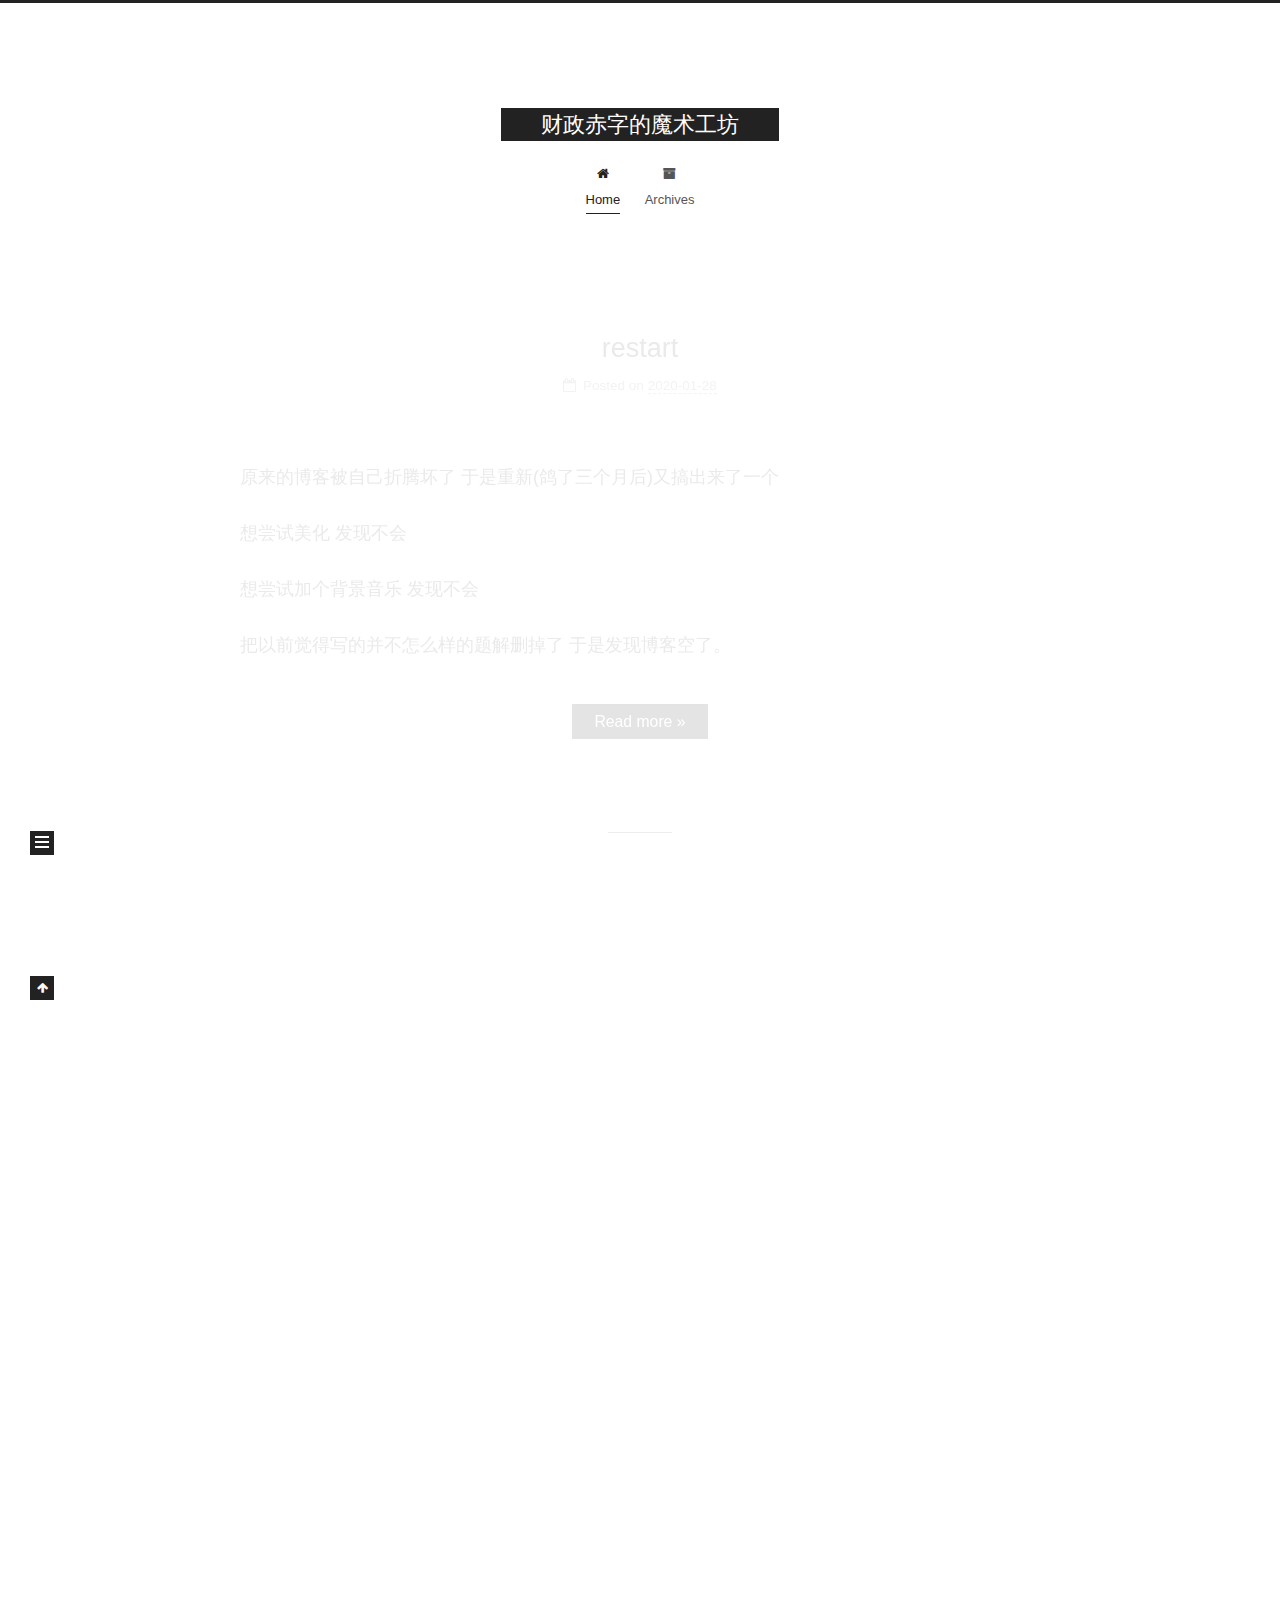
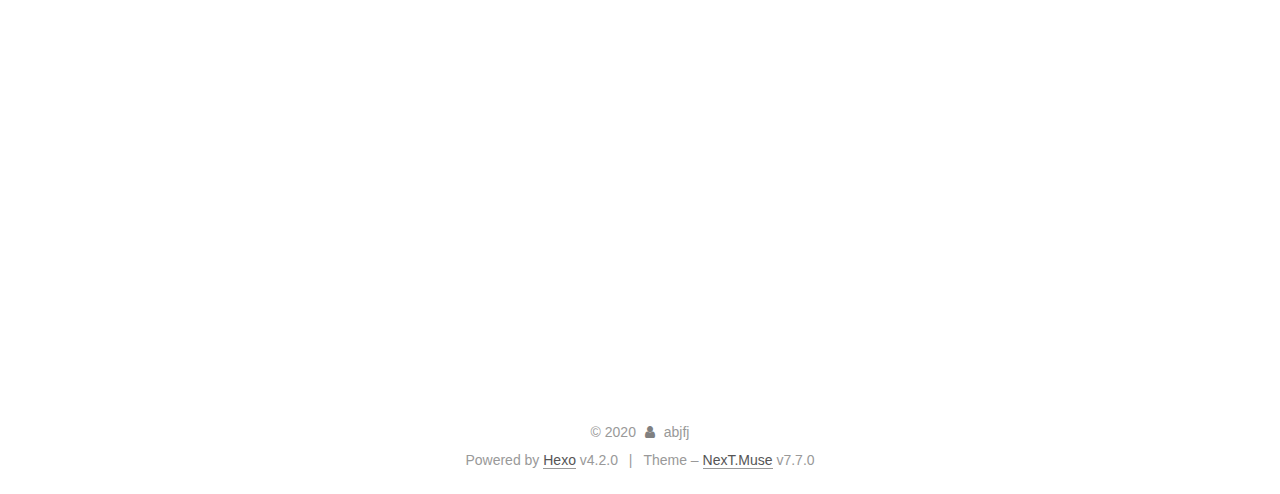
<file: index.html>
<!DOCTYPE html>
<html lang="en">
<head>
  <meta charset="UTF-8">
<meta name="viewport" content="width=device-width, initial-scale=1, maximum-scale=2">
<meta name="theme-color" content="#222">
<meta name="generator" content="Hexo 4.2.0">
  <link rel="apple-touch-icon" sizes="180x180" href="/images/apple-touch-icon-next.png">
  <link rel="icon" type="image/png" sizes="32x32" href="/images/favicon-32x32-next.png">
  <link rel="icon" type="image/png" sizes="16x16" href="/images/favicon-16x16-next.png">
  <link rel="mask-icon" href="/images/logo.svg" color="#222">

<link rel="stylesheet" href="/css/main.css">


<link rel="stylesheet" href="/lib/font-awesome/css/font-awesome.min.css">


<script id="hexo-configurations">
  var NexT = window.NexT || {};
  var CONFIG = {
    hostname: new URL('http://abjfj.github.io').hostname,
    root: '/',
    scheme: 'Muse',
    version: '7.7.0',
    exturl: false,
    sidebar: {"position":"left","display":"post","padding":18,"offset":12,"onmobile":false},
    copycode: {"enable":false,"show_result":false,"style":null},
    back2top: {"enable":true,"sidebar":false,"scrollpercent":false},
    bookmark: {"enable":false,"color":"#222","save":"auto"},
    fancybox: false,
    mediumzoom: false,
    lazyload: false,
    pangu: false,
    comments: {"style":"tabs","active":null,"storage":true,"lazyload":false,"nav":null},
    algolia: {
      appID: '',
      apiKey: '',
      indexName: '',
      hits: {"per_page":10},
      labels: {"input_placeholder":"Search for Posts","hits_empty":"We didn't find any results for the search: ${query}","hits_stats":"${hits} results found in ${time} ms"}
    },
    localsearch: {"enable":false,"trigger":"auto","top_n_per_article":1,"unescape":false,"preload":false},
    path: '',
    motion: {"enable":true,"async":false,"transition":{"post_block":"fadeIn","post_header":"slideDownIn","post_body":"slideDownIn","coll_header":"slideLeftIn","sidebar":"slideUpIn"}}
  };
</script>

  <meta property="og:type" content="website">
<meta property="og:title" content="财政赤字的魔术工坊">
<meta property="og:url" content="http://abjfj.github.io/index.html">
<meta property="og:site_name" content="财政赤字的魔术工坊">
<meta property="og:locale" content="en_US">
<meta property="article:author" content="abjfj">
<meta name="twitter:card" content="summary">

<link rel="canonical" href="http://abjfj.github.io/">


<script id="page-configurations">
  // https://hexo.io/docs/variables.html
  CONFIG.page = {
    sidebar: "",
    isHome: true,
    isPost: false
  };
</script>

  <title>财政赤字的魔术工坊</title>
  






  <noscript>
  <style>
  .use-motion .brand,
  .use-motion .menu-item,
  .sidebar-inner,
  .use-motion .post-block,
  .use-motion .pagination,
  .use-motion .comments,
  .use-motion .post-header,
  .use-motion .post-body,
  .use-motion .collection-header { opacity: initial; }

  .use-motion .site-title,
  .use-motion .site-subtitle {
    opacity: initial;
    top: initial;
  }

  .use-motion .logo-line-before i { left: initial; }
  .use-motion .logo-line-after i { right: initial; }
  </style>
</noscript>

</head>

<body itemscope itemtype="http://schema.org/WebPage">
  <div class="container use-motion">
    <div class="headband"></div>

    <header class="header" itemscope itemtype="http://schema.org/WPHeader">
      <div class="header-inner"><div class="site-brand-container">
  <div class="site-meta">

    <div>
      <a href="/" class="brand" rel="start">
        <span class="logo-line-before"><i></i></span>
        <span class="site-title">财政赤字的魔术工坊</span>
        <span class="logo-line-after"><i></i></span>
      </a>
    </div>
  </div>

  <div class="site-nav-toggle">
    <div class="toggle" aria-label="Toggle navigation bar">
      <span class="toggle-line toggle-line-first"></span>
      <span class="toggle-line toggle-line-middle"></span>
      <span class="toggle-line toggle-line-last"></span>
    </div>
  </div>
</div>


<nav class="site-nav">
  
  <ul id="menu" class="menu">
        <li class="menu-item menu-item-home">

    <a href="/" rel="section"><i class="fa fa-fw fa-home"></i>Home</a>

  </li>
        <li class="menu-item menu-item-archives">

    <a href="/archives/" rel="section"><i class="fa fa-fw fa-archive"></i>Archives</a>

  </li>
  </ul>

</nav>
</div>
    </header>

    
  <div class="back-to-top">
    <i class="fa fa-arrow-up"></i>
    <span>0%</span>
  </div>


    <main class="main">
      <div class="main-inner">
        <div class="content-wrap">
          

          <div class="content">
            

  <div class="posts-expand">
        
  
  
  <article itemscope itemtype="http://schema.org/Article" class="post-block home" lang="en">
    <link itemprop="mainEntityOfPage" href="http://abjfj.github.io/2020/01/28/restart/">

    <span hidden itemprop="author" itemscope itemtype="http://schema.org/Person">
      <meta itemprop="image" content="/images/avatar.gif">
      <meta itemprop="name" content="abjfj">
      <meta itemprop="description" content="">
    </span>

    <span hidden itemprop="publisher" itemscope itemtype="http://schema.org/Organization">
      <meta itemprop="name" content="财政赤字的魔术工坊">
    </span>
      <header class="post-header">
        <h1 class="post-title" itemprop="name headline">
          
            <a href="/2020/01/28/restart/" class="post-title-link" itemprop="url">restart</a>
        </h1>

        <div class="post-meta">
            <span class="post-meta-item">
              <span class="post-meta-item-icon">
                <i class="fa fa-calendar-o"></i>
              </span>
              <span class="post-meta-item-text">Posted on</span>
              

              <time title="Created: 2020-01-28 20:33:35 / Modified: 20:36:35" itemprop="dateCreated datePublished" datetime="2020-01-28T20:33:35+08:00">2020-01-28</time>
            </span>

          

        </div>
      </header>

    
    
    
    <div class="post-body" itemprop="articleBody">

      
          <p>原来的博客被自己折腾坏了 于是重新(鸽了三个月后)又搞出来了一个</p>
<p>想尝试美化 发现不会</p>
<p>想尝试加个背景音乐 发现不会</p>
<p>把以前觉得写的并不怎么样的题解删掉了 于是发现博客空了。</p>
          <!--noindex-->
            <div class="post-button">
              <a class="btn" href="/2020/01/28/restart/#more" rel="contents">
                Read more &raquo;
              </a>
            </div>
          <!--/noindex-->
        
      
    </div>

    
    
    
      <footer class="post-footer">
        <div class="post-eof"></div>
      </footer>
  </article>
  
  
  

        
  
  
  <article itemscope itemtype="http://schema.org/Article" class="post-block home" lang="en">
    <link itemprop="mainEntityOfPage" href="http://abjfj.github.io/2020/01/28/hello-world/">

    <span hidden itemprop="author" itemscope itemtype="http://schema.org/Person">
      <meta itemprop="image" content="/images/avatar.gif">
      <meta itemprop="name" content="abjfj">
      <meta itemprop="description" content="">
    </span>

    <span hidden itemprop="publisher" itemscope itemtype="http://schema.org/Organization">
      <meta itemprop="name" content="财政赤字的魔术工坊">
    </span>
      <header class="post-header">
        <h1 class="post-title" itemprop="name headline">
          
            <a href="/2020/01/28/hello-world/" class="post-title-link" itemprop="url">Hello World</a>
        </h1>

        <div class="post-meta">
            <span class="post-meta-item">
              <span class="post-meta-item-icon">
                <i class="fa fa-calendar-o"></i>
              </span>
              <span class="post-meta-item-text">Posted on</span>

              <time title="Created: 2020-01-28 08:51:47" itemprop="dateCreated datePublished" datetime="2020-01-28T08:51:47+08:00">2020-01-28</time>
            </span>

          

        </div>
      </header>

    
    
    
    <div class="post-body" itemprop="articleBody">

      
          <p>Welcome to <a href="https://hexo.io/" target="_blank" rel="noopener">Hexo</a>! This is your very first post. Check <a href="https://hexo.io/docs/" target="_blank" rel="noopener">documentation</a> for more info. If you get any problems when using Hexo, you can find the answer in <a href="https://hexo.io/docs/troubleshooting.html" target="_blank" rel="noopener">troubleshooting</a> or you can ask me on <a href="https://github.com/hexojs/hexo/issues" target="_blank" rel="noopener">GitHub</a>.</p>
<h2 id="Quick-Start"><a href="#Quick-Start" class="headerlink" title="Quick Start"></a>Quick Start</h2><h3 id="Create-a-new-post"><a href="#Create-a-new-post" class="headerlink" title="Create a new post"></a>Create a new post</h3><figure class="highlight bash"><table><tr><td class="gutter"><pre><span class="line">1</span><br></pre></td><td class="code"><pre><span class="line">$ hexo new <span class="string">"My New Post"</span></span><br></pre></td></tr></table></figure>
<p>More info: <a href="https://hexo.io/docs/writing.html" target="_blank" rel="noopener">Writing</a></p>
<h3 id="Run-server"><a href="#Run-server" class="headerlink" title="Run server"></a>Run server</h3><figure class="highlight bash"><table><tr><td class="gutter"><pre><span class="line">1</span><br></pre></td><td class="code"><pre><span class="line">$ hexo server</span><br></pre></td></tr></table></figure>
<p>More info: <a href="https://hexo.io/docs/server.html" target="_blank" rel="noopener">Server</a></p>
<h3 id="Generate-static-files"><a href="#Generate-static-files" class="headerlink" title="Generate static files"></a>Generate static files</h3><figure class="highlight bash"><table><tr><td class="gutter"><pre><span class="line">1</span><br></pre></td><td class="code"><pre><span class="line">$ hexo generate</span><br></pre></td></tr></table></figure>
<p>More info: <a href="https://hexo.io/docs/generating.html" target="_blank" rel="noopener">Generating</a></p>
<h3 id="Deploy-to-remote-sites"><a href="#Deploy-to-remote-sites" class="headerlink" title="Deploy to remote sites"></a>Deploy to remote sites</h3><figure class="highlight bash"><table><tr><td class="gutter"><pre><span class="line">1</span><br></pre></td><td class="code"><pre><span class="line">$ hexo deploy</span><br></pre></td></tr></table></figure>
<p>More info: <a href="https://hexo.io/docs/one-command-deployment.html" target="_blank" rel="noopener">Deployment</a></p>

      
    </div>

    
    
    
      <footer class="post-footer">
        <div class="post-eof"></div>
      </footer>
  </article>
  
  
  

  </div>

  



          </div>
          

<script>
  window.addEventListener('tabs:register', () => {
    let activeClass = CONFIG.comments.activeClass;
    if (CONFIG.comments.storage) {
      activeClass = localStorage.getItem('comments_active') || activeClass;
    }
    if (activeClass) {
      let activeTab = document.querySelector(`a[href="#comment-${activeClass}"]`);
      if (activeTab) {
        activeTab.click();
      }
    }
  });
  if (CONFIG.comments.storage) {
    window.addEventListener('tabs:click', event => {
      if (!event.target.matches('.tabs-comment .tab-content .tab-pane')) return;
      let commentClass = event.target.classList[1];
      localStorage.setItem('comments_active', commentClass);
    });
  }
</script>

        </div>
          
  
  <div class="toggle sidebar-toggle">
    <span class="toggle-line toggle-line-first"></span>
    <span class="toggle-line toggle-line-middle"></span>
    <span class="toggle-line toggle-line-last"></span>
  </div>

  <aside class="sidebar">
    <div class="sidebar-inner">

      <ul class="sidebar-nav motion-element">
        <li class="sidebar-nav-toc">
          Table of Contents
        </li>
        <li class="sidebar-nav-overview">
          Overview
        </li>
      </ul>

      <!--noindex-->
      <div class="post-toc-wrap sidebar-panel">
      </div>
      <!--/noindex-->

      <div class="site-overview-wrap sidebar-panel">
        <div class="site-author motion-element" itemprop="author" itemscope itemtype="http://schema.org/Person">
  <p class="site-author-name" itemprop="name">abjfj</p>
  <div class="site-description" itemprop="description"></div>
</div>
<div class="site-state-wrap motion-element">
  <nav class="site-state">
      <div class="site-state-item site-state-posts">
          <a href="/archives/">
        
          <span class="site-state-item-count">2</span>
          <span class="site-state-item-name">posts</span>
        </a>
      </div>
  </nav>
</div>



      </div>

    </div>
  </aside>
  <div id="sidebar-dimmer"></div>


      </div>
    </main>

    <footer class="footer">
      <div class="footer-inner">
        

<div class="copyright">
  
  &copy; 
  <span itemprop="copyrightYear">2020</span>
  <span class="with-love">
    <i class="fa fa-user"></i>
  </span>
  <span class="author" itemprop="copyrightHolder">abjfj</span>
</div>
  <div class="powered-by">Powered by <a href="https://hexo.io/" class="theme-link" rel="noopener" target="_blank">Hexo</a> v4.2.0
  </div>
  <span class="post-meta-divider">|</span>
  <div class="theme-info">Theme – <a href="https://muse.theme-next.org/" class="theme-link" rel="noopener" target="_blank">NexT.Muse</a> v7.7.0
  </div>

        








      </div>
    </footer>
  </div>

  
  <script src="/lib/anime.min.js"></script>
  <script src="/lib/velocity/velocity.min.js"></script>
  <script src="/lib/velocity/velocity.ui.min.js"></script>

<script src="/js/utils.js"></script>

<script src="/js/motion.js"></script>


<script src="/js/schemes/muse.js"></script>


<script src="/js/next-boot.js"></script>




  















  

  

</body>
</html>
</file>
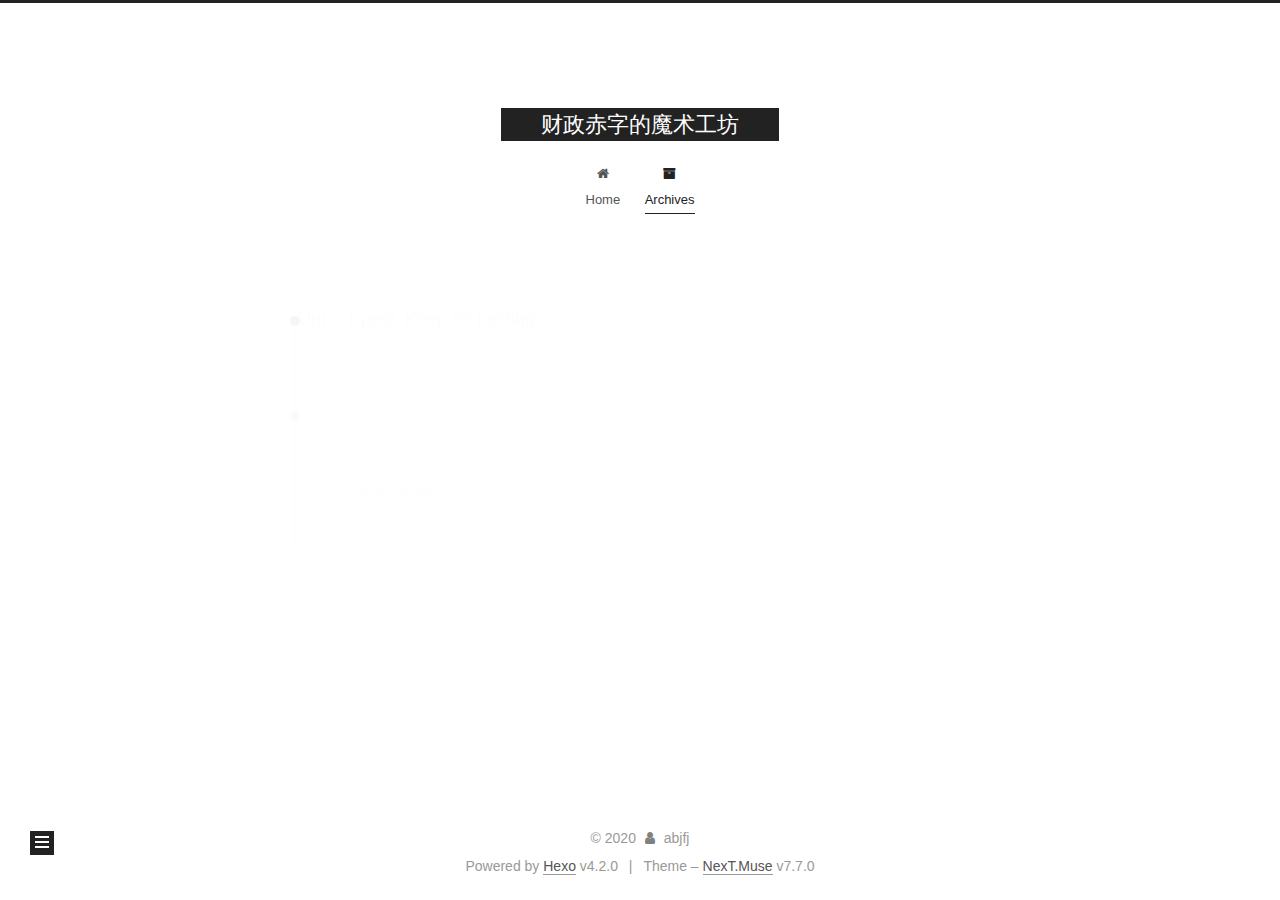
<file: archives/index.html>
<!DOCTYPE html>
<html lang="en">
<head>
  <meta charset="UTF-8">
<meta name="viewport" content="width=device-width, initial-scale=1, maximum-scale=2">
<meta name="theme-color" content="#222">
<meta name="generator" content="Hexo 4.2.0">
  <link rel="apple-touch-icon" sizes="180x180" href="/images/apple-touch-icon-next.png">
  <link rel="icon" type="image/png" sizes="32x32" href="/images/favicon-32x32-next.png">
  <link rel="icon" type="image/png" sizes="16x16" href="/images/favicon-16x16-next.png">
  <link rel="mask-icon" href="/images/logo.svg" color="#222">

<link rel="stylesheet" href="/css/main.css">


<link rel="stylesheet" href="/lib/font-awesome/css/font-awesome.min.css">


<script id="hexo-configurations">
  var NexT = window.NexT || {};
  var CONFIG = {
    hostname: new URL('http://abjfj.github.io').hostname,
    root: '/',
    scheme: 'Muse',
    version: '7.7.0',
    exturl: false,
    sidebar: {"position":"left","display":"post","padding":18,"offset":12,"onmobile":false},
    copycode: {"enable":false,"show_result":false,"style":null},
    back2top: {"enable":true,"sidebar":false,"scrollpercent":false},
    bookmark: {"enable":false,"color":"#222","save":"auto"},
    fancybox: false,
    mediumzoom: false,
    lazyload: false,
    pangu: false,
    comments: {"style":"tabs","active":null,"storage":true,"lazyload":false,"nav":null},
    algolia: {
      appID: '',
      apiKey: '',
      indexName: '',
      hits: {"per_page":10},
      labels: {"input_placeholder":"Search for Posts","hits_empty":"We didn't find any results for the search: ${query}","hits_stats":"${hits} results found in ${time} ms"}
    },
    localsearch: {"enable":false,"trigger":"auto","top_n_per_article":1,"unescape":false,"preload":false},
    path: '',
    motion: {"enable":true,"async":false,"transition":{"post_block":"fadeIn","post_header":"slideDownIn","post_body":"slideDownIn","coll_header":"slideLeftIn","sidebar":"slideUpIn"}}
  };
</script>

  <meta property="og:type" content="website">
<meta property="og:title" content="财政赤字的魔术工坊">
<meta property="og:url" content="http://abjfj.github.io/archives/index.html">
<meta property="og:site_name" content="财政赤字的魔术工坊">
<meta property="og:locale" content="en_US">
<meta property="article:author" content="abjfj">
<meta name="twitter:card" content="summary">

<link rel="canonical" href="http://abjfj.github.io/archives/">


<script id="page-configurations">
  // https://hexo.io/docs/variables.html
  CONFIG.page = {
    sidebar: "",
    isHome: false,
    isPost: false
  };
</script>

  <title>Archive | 财政赤字的魔术工坊</title>
  






  <noscript>
  <style>
  .use-motion .brand,
  .use-motion .menu-item,
  .sidebar-inner,
  .use-motion .post-block,
  .use-motion .pagination,
  .use-motion .comments,
  .use-motion .post-header,
  .use-motion .post-body,
  .use-motion .collection-header { opacity: initial; }

  .use-motion .site-title,
  .use-motion .site-subtitle {
    opacity: initial;
    top: initial;
  }

  .use-motion .logo-line-before i { left: initial; }
  .use-motion .logo-line-after i { right: initial; }
  </style>
</noscript>

</head>

<body itemscope itemtype="http://schema.org/WebPage">
  <div class="container use-motion">
    <div class="headband"></div>

    <header class="header" itemscope itemtype="http://schema.org/WPHeader">
      <div class="header-inner"><div class="site-brand-container">
  <div class="site-meta">

    <div>
      <a href="/" class="brand" rel="start">
        <span class="logo-line-before"><i></i></span>
        <span class="site-title">财政赤字的魔术工坊</span>
        <span class="logo-line-after"><i></i></span>
      </a>
    </div>
  </div>

  <div class="site-nav-toggle">
    <div class="toggle" aria-label="Toggle navigation bar">
      <span class="toggle-line toggle-line-first"></span>
      <span class="toggle-line toggle-line-middle"></span>
      <span class="toggle-line toggle-line-last"></span>
    </div>
  </div>
</div>


<nav class="site-nav">
  
  <ul id="menu" class="menu">
        <li class="menu-item menu-item-home">

    <a href="/" rel="section"><i class="fa fa-fw fa-home"></i>Home</a>

  </li>
        <li class="menu-item menu-item-archives">

    <a href="/archives/" rel="section"><i class="fa fa-fw fa-archive"></i>Archives</a>

  </li>
  </ul>

</nav>
</div>
    </header>

    
  <div class="back-to-top">
    <i class="fa fa-arrow-up"></i>
    <span>0%</span>
  </div>


    <main class="main">
      <div class="main-inner">
        <div class="content-wrap">
          

          <div class="content">
            

  
  
  
  <div class="post-block">
    <div class="posts-collapse">
      <div class="collection-title">
        <span class="collection-header">Um..! 1 post. Keep on posting.</span>
      </div>

      
    <div class="collection-year">
      <h1 class="collection-header">2020</h1>
    </div>

  <article itemscope itemtype="http://schema.org/Article">
    <header class="post-header">

      <div class="post-meta">
        <time itemprop="dateCreated"
              datetime="2020-01-28T08:51:47+08:00"
              content="2020-01-28">
          01-28
        </time>
      </div>

      <h2 class="post-title">
          <a class="post-title-link" href="/2020/01/28/hello-world/" itemprop="url">
            <span itemprop="name">Hello World</span>
          </a>
      </h2>

    </header>
  </article>


    </div>
  </div>
  
  
  

  



          </div>
          

<script>
  window.addEventListener('tabs:register', () => {
    let activeClass = CONFIG.comments.activeClass;
    if (CONFIG.comments.storage) {
      activeClass = localStorage.getItem('comments_active') || activeClass;
    }
    if (activeClass) {
      let activeTab = document.querySelector(`a[href="#comment-${activeClass}"]`);
      if (activeTab) {
        activeTab.click();
      }
    }
  });
  if (CONFIG.comments.storage) {
    window.addEventListener('tabs:click', event => {
      if (!event.target.matches('.tabs-comment .tab-content .tab-pane')) return;
      let commentClass = event.target.classList[1];
      localStorage.setItem('comments_active', commentClass);
    });
  }
</script>

        </div>
          
  
  <div class="toggle sidebar-toggle">
    <span class="toggle-line toggle-line-first"></span>
    <span class="toggle-line toggle-line-middle"></span>
    <span class="toggle-line toggle-line-last"></span>
  </div>

  <aside class="sidebar">
    <div class="sidebar-inner">

      <ul class="sidebar-nav motion-element">
        <li class="sidebar-nav-toc">
          Table of Contents
        </li>
        <li class="sidebar-nav-overview">
          Overview
        </li>
      </ul>

      <!--noindex-->
      <div class="post-toc-wrap sidebar-panel">
      </div>
      <!--/noindex-->

      <div class="site-overview-wrap sidebar-panel">
        <div class="site-author motion-element" itemprop="author" itemscope itemtype="http://schema.org/Person">
  <p class="site-author-name" itemprop="name">abjfj</p>
  <div class="site-description" itemprop="description"></div>
</div>
<div class="site-state-wrap motion-element">
  <nav class="site-state">
      <div class="site-state-item site-state-posts">
          <a href="/archives/">
        
          <span class="site-state-item-count">1</span>
          <span class="site-state-item-name">posts</span>
        </a>
      </div>
  </nav>
</div>



      </div>

    </div>
  </aside>
  <div id="sidebar-dimmer"></div>


      </div>
    </main>

    <footer class="footer">
      <div class="footer-inner">
        

<div class="copyright">
  
  &copy; 
  <span itemprop="copyrightYear">2020</span>
  <span class="with-love">
    <i class="fa fa-user"></i>
  </span>
  <span class="author" itemprop="copyrightHolder">abjfj</span>
</div>
  <div class="powered-by">Powered by <a href="https://hexo.io/" class="theme-link" rel="noopener" target="_blank">Hexo</a> v4.2.0
  </div>
  <span class="post-meta-divider">|</span>
  <div class="theme-info">Theme – <a href="https://muse.theme-next.org/" class="theme-link" rel="noopener" target="_blank">NexT.Muse</a> v7.7.0
  </div>

        








      </div>
    </footer>
  </div>

  
  <script src="/lib/anime.min.js"></script>
  <script src="/lib/velocity/velocity.min.js"></script>
  <script src="/lib/velocity/velocity.ui.min.js"></script>

<script src="/js/utils.js"></script>

<script src="/js/motion.js"></script>


<script src="/js/schemes/muse.js"></script>


<script src="/js/next-boot.js"></script>




  















  

  

</body>
</html>
</file>
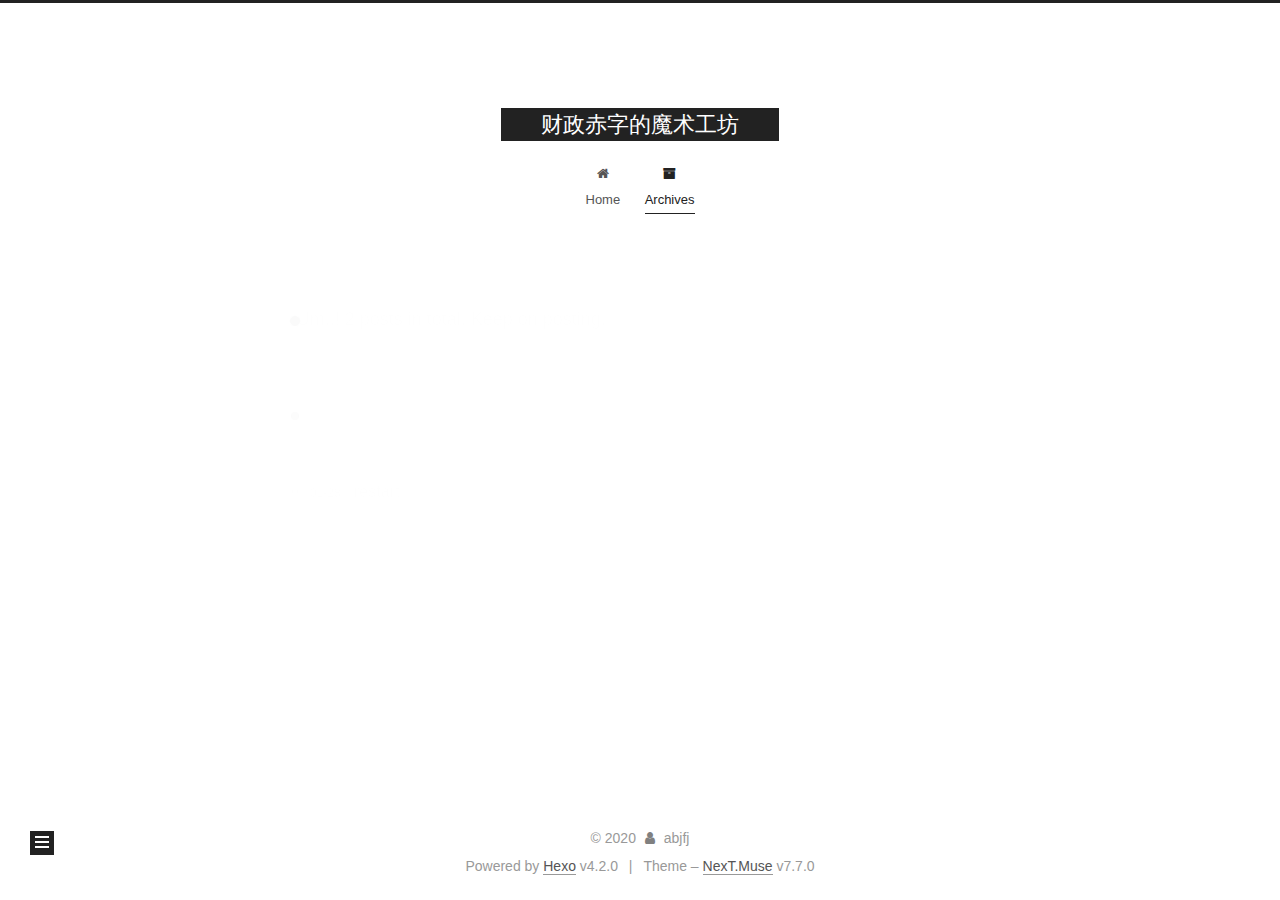
<file: archives/2020/index.html>
<!DOCTYPE html>
<html lang="en">
<head>
  <meta charset="UTF-8">
<meta name="viewport" content="width=device-width, initial-scale=1, maximum-scale=2">
<meta name="theme-color" content="#222">
<meta name="generator" content="Hexo 4.2.0">
  <link rel="apple-touch-icon" sizes="180x180" href="/images/apple-touch-icon-next.png">
  <link rel="icon" type="image/png" sizes="32x32" href="/images/favicon-32x32-next.png">
  <link rel="icon" type="image/png" sizes="16x16" href="/images/favicon-16x16-next.png">
  <link rel="mask-icon" href="/images/logo.svg" color="#222">

<link rel="stylesheet" href="/css/main.css">


<link rel="stylesheet" href="/lib/font-awesome/css/font-awesome.min.css">


<script id="hexo-configurations">
  var NexT = window.NexT || {};
  var CONFIG = {
    hostname: new URL('http://abjfj.github.io').hostname,
    root: '/',
    scheme: 'Muse',
    version: '7.7.0',
    exturl: false,
    sidebar: {"position":"left","display":"post","padding":18,"offset":12,"onmobile":false},
    copycode: {"enable":false,"show_result":false,"style":null},
    back2top: {"enable":true,"sidebar":false,"scrollpercent":false},
    bookmark: {"enable":false,"color":"#222","save":"auto"},
    fancybox: false,
    mediumzoom: false,
    lazyload: false,
    pangu: false,
    comments: {"style":"tabs","active":null,"storage":true,"lazyload":false,"nav":null},
    algolia: {
      appID: '',
      apiKey: '',
      indexName: '',
      hits: {"per_page":10},
      labels: {"input_placeholder":"Search for Posts","hits_empty":"We didn't find any results for the search: ${query}","hits_stats":"${hits} results found in ${time} ms"}
    },
    localsearch: {"enable":false,"trigger":"auto","top_n_per_article":1,"unescape":false,"preload":false},
    path: '',
    motion: {"enable":true,"async":false,"transition":{"post_block":"fadeIn","post_header":"slideDownIn","post_body":"slideDownIn","coll_header":"slideLeftIn","sidebar":"slideUpIn"}}
  };
</script>

  <meta property="og:type" content="website">
<meta property="og:title" content="财政赤字的魔术工坊">
<meta property="og:url" content="http://abjfj.github.io/archives/2020/index.html">
<meta property="og:site_name" content="财政赤字的魔术工坊">
<meta property="og:locale" content="en_US">
<meta property="article:author" content="abjfj">
<meta name="twitter:card" content="summary">

<link rel="canonical" href="http://abjfj.github.io/archives/2020/">


<script id="page-configurations">
  // https://hexo.io/docs/variables.html
  CONFIG.page = {
    sidebar: "",
    isHome: false,
    isPost: false
  };
</script>

  <title>Archive | 财政赤字的魔术工坊</title>
  






  <noscript>
  <style>
  .use-motion .brand,
  .use-motion .menu-item,
  .sidebar-inner,
  .use-motion .post-block,
  .use-motion .pagination,
  .use-motion .comments,
  .use-motion .post-header,
  .use-motion .post-body,
  .use-motion .collection-header { opacity: initial; }

  .use-motion .site-title,
  .use-motion .site-subtitle {
    opacity: initial;
    top: initial;
  }

  .use-motion .logo-line-before i { left: initial; }
  .use-motion .logo-line-after i { right: initial; }
  </style>
</noscript>

</head>

<body itemscope itemtype="http://schema.org/WebPage">
  <div class="container use-motion">
    <div class="headband"></div>

    <header class="header" itemscope itemtype="http://schema.org/WPHeader">
      <div class="header-inner"><div class="site-brand-container">
  <div class="site-meta">

    <div>
      <a href="/" class="brand" rel="start">
        <span class="logo-line-before"><i></i></span>
        <span class="site-title">财政赤字的魔术工坊</span>
        <span class="logo-line-after"><i></i></span>
      </a>
    </div>
  </div>

  <div class="site-nav-toggle">
    <div class="toggle" aria-label="Toggle navigation bar">
      <span class="toggle-line toggle-line-first"></span>
      <span class="toggle-line toggle-line-middle"></span>
      <span class="toggle-line toggle-line-last"></span>
    </div>
  </div>
</div>


<nav class="site-nav">
  
  <ul id="menu" class="menu">
        <li class="menu-item menu-item-home">

    <a href="/" rel="section"><i class="fa fa-fw fa-home"></i>Home</a>

  </li>
        <li class="menu-item menu-item-archives">

    <a href="/archives/" rel="section"><i class="fa fa-fw fa-archive"></i>Archives</a>

  </li>
  </ul>

</nav>
</div>
    </header>

    
  <div class="back-to-top">
    <i class="fa fa-arrow-up"></i>
    <span>0%</span>
  </div>


    <main class="main">
      <div class="main-inner">
        <div class="content-wrap">
          

          <div class="content">
            

  
  
  
  <div class="post-block">
    <div class="posts-collapse">
      <div class="collection-title">
        <span class="collection-header">Um..! 2 posts in total. Keep on posting.</span>
      </div>

      
    <div class="collection-year">
      <h1 class="collection-header">2020</h1>
    </div>

  <article itemscope itemtype="http://schema.org/Article">
    <header class="post-header">

      <div class="post-meta">
        <time itemprop="dateCreated"
              datetime="2020-01-28T20:33:35+08:00"
              content="2020-01-28">
          01-28
        </time>
      </div>

      <h2 class="post-title">
          <a class="post-title-link" href="/2020/01/28/restart/" itemprop="url">
            <span itemprop="name">restart</span>
          </a>
      </h2>

    </header>
  </article>

  <article itemscope itemtype="http://schema.org/Article">
    <header class="post-header">

      <div class="post-meta">
        <time itemprop="dateCreated"
              datetime="2020-01-28T08:51:47+08:00"
              content="2020-01-28">
          01-28
        </time>
      </div>

      <h2 class="post-title">
          <a class="post-title-link" href="/2020/01/28/hello-world/" itemprop="url">
            <span itemprop="name">Hello World</span>
          </a>
      </h2>

    </header>
  </article>


    </div>
  </div>
  
  
  

  



          </div>
          

<script>
  window.addEventListener('tabs:register', () => {
    let activeClass = CONFIG.comments.activeClass;
    if (CONFIG.comments.storage) {
      activeClass = localStorage.getItem('comments_active') || activeClass;
    }
    if (activeClass) {
      let activeTab = document.querySelector(`a[href="#comment-${activeClass}"]`);
      if (activeTab) {
        activeTab.click();
      }
    }
  });
  if (CONFIG.comments.storage) {
    window.addEventListener('tabs:click', event => {
      if (!event.target.matches('.tabs-comment .tab-content .tab-pane')) return;
      let commentClass = event.target.classList[1];
      localStorage.setItem('comments_active', commentClass);
    });
  }
</script>

        </div>
          
  
  <div class="toggle sidebar-toggle">
    <span class="toggle-line toggle-line-first"></span>
    <span class="toggle-line toggle-line-middle"></span>
    <span class="toggle-line toggle-line-last"></span>
  </div>

  <aside class="sidebar">
    <div class="sidebar-inner">

      <ul class="sidebar-nav motion-element">
        <li class="sidebar-nav-toc">
          Table of Contents
        </li>
        <li class="sidebar-nav-overview">
          Overview
        </li>
      </ul>

      <!--noindex-->
      <div class="post-toc-wrap sidebar-panel">
      </div>
      <!--/noindex-->

      <div class="site-overview-wrap sidebar-panel">
        <div class="site-author motion-element" itemprop="author" itemscope itemtype="http://schema.org/Person">
  <p class="site-author-name" itemprop="name">abjfj</p>
  <div class="site-description" itemprop="description"></div>
</div>
<div class="site-state-wrap motion-element">
  <nav class="site-state">
      <div class="site-state-item site-state-posts">
          <a href="/archives/">
        
          <span class="site-state-item-count">2</span>
          <span class="site-state-item-name">posts</span>
        </a>
      </div>
  </nav>
</div>



      </div>

    </div>
  </aside>
  <div id="sidebar-dimmer"></div>


      </div>
    </main>

    <footer class="footer">
      <div class="footer-inner">
        

<div class="copyright">
  
  &copy; 
  <span itemprop="copyrightYear">2020</span>
  <span class="with-love">
    <i class="fa fa-user"></i>
  </span>
  <span class="author" itemprop="copyrightHolder">abjfj</span>
</div>
  <div class="powered-by">Powered by <a href="https://hexo.io/" class="theme-link" rel="noopener" target="_blank">Hexo</a> v4.2.0
  </div>
  <span class="post-meta-divider">|</span>
  <div class="theme-info">Theme – <a href="https://muse.theme-next.org/" class="theme-link" rel="noopener" target="_blank">NexT.Muse</a> v7.7.0
  </div>

        








      </div>
    </footer>
  </div>

  
  <script src="/lib/anime.min.js"></script>
  <script src="/lib/velocity/velocity.min.js"></script>
  <script src="/lib/velocity/velocity.ui.min.js"></script>

<script src="/js/utils.js"></script>

<script src="/js/motion.js"></script>


<script src="/js/schemes/muse.js"></script>


<script src="/js/next-boot.js"></script>




  















  

  

</body>
</html>
</file>
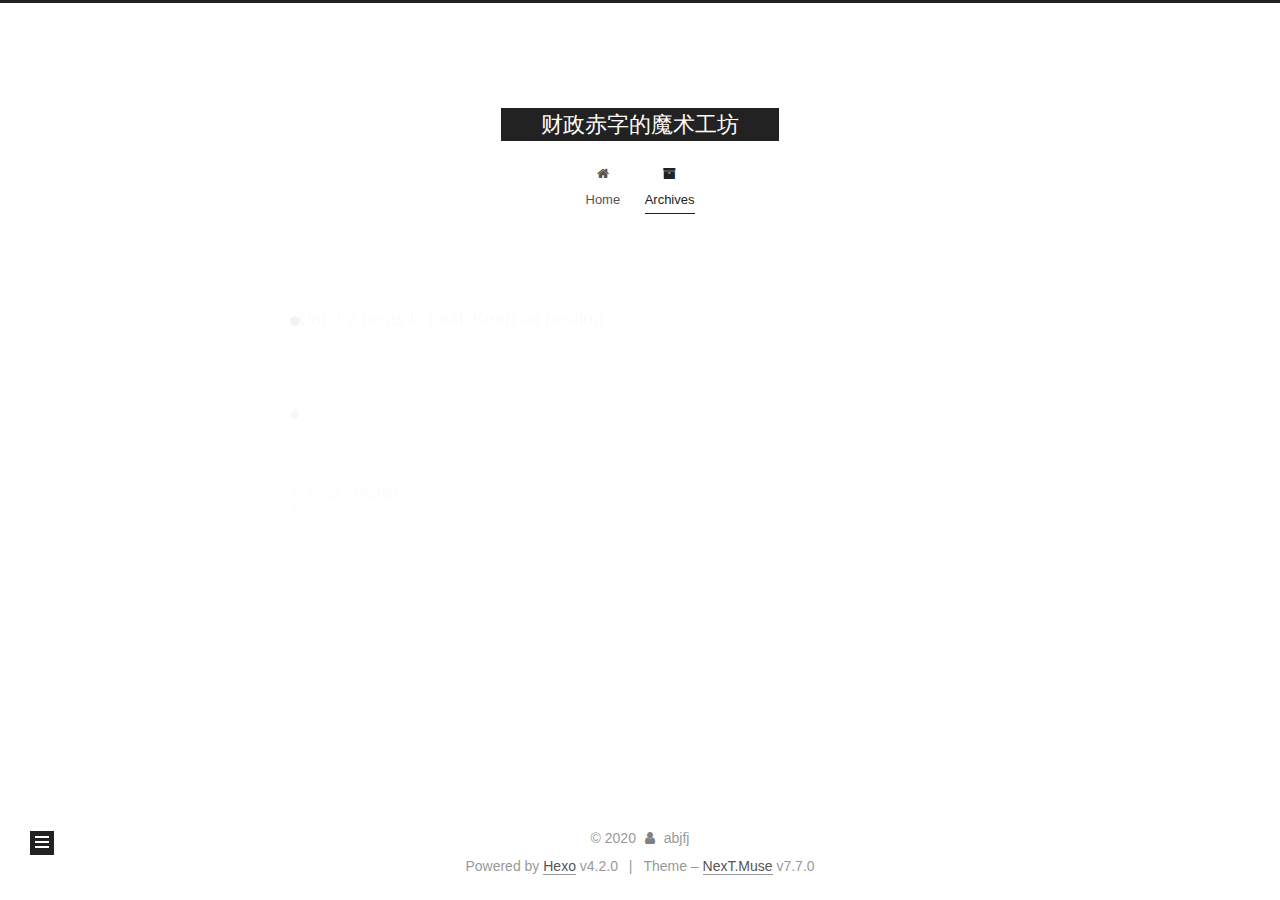
<file: archives/2020/01/index.html>
<!DOCTYPE html>
<html lang="en">
<head>
  <meta charset="UTF-8">
<meta name="viewport" content="width=device-width, initial-scale=1, maximum-scale=2">
<meta name="theme-color" content="#222">
<meta name="generator" content="Hexo 4.2.0">
  <link rel="apple-touch-icon" sizes="180x180" href="/images/apple-touch-icon-next.png">
  <link rel="icon" type="image/png" sizes="32x32" href="/images/favicon-32x32-next.png">
  <link rel="icon" type="image/png" sizes="16x16" href="/images/favicon-16x16-next.png">
  <link rel="mask-icon" href="/images/logo.svg" color="#222">

<link rel="stylesheet" href="/css/main.css">


<link rel="stylesheet" href="/lib/font-awesome/css/font-awesome.min.css">


<script id="hexo-configurations">
  var NexT = window.NexT || {};
  var CONFIG = {
    hostname: new URL('http://abjfj.github.io').hostname,
    root: '/',
    scheme: 'Muse',
    version: '7.7.0',
    exturl: false,
    sidebar: {"position":"left","display":"post","padding":18,"offset":12,"onmobile":false},
    copycode: {"enable":false,"show_result":false,"style":null},
    back2top: {"enable":true,"sidebar":false,"scrollpercent":false},
    bookmark: {"enable":false,"color":"#222","save":"auto"},
    fancybox: false,
    mediumzoom: false,
    lazyload: false,
    pangu: false,
    comments: {"style":"tabs","active":null,"storage":true,"lazyload":false,"nav":null},
    algolia: {
      appID: '',
      apiKey: '',
      indexName: '',
      hits: {"per_page":10},
      labels: {"input_placeholder":"Search for Posts","hits_empty":"We didn't find any results for the search: ${query}","hits_stats":"${hits} results found in ${time} ms"}
    },
    localsearch: {"enable":false,"trigger":"auto","top_n_per_article":1,"unescape":false,"preload":false},
    path: '',
    motion: {"enable":true,"async":false,"transition":{"post_block":"fadeIn","post_header":"slideDownIn","post_body":"slideDownIn","coll_header":"slideLeftIn","sidebar":"slideUpIn"}}
  };
</script>

  <meta property="og:type" content="website">
<meta property="og:title" content="财政赤字的魔术工坊">
<meta property="og:url" content="http://abjfj.github.io/archives/2020/01/index.html">
<meta property="og:site_name" content="财政赤字的魔术工坊">
<meta property="og:locale" content="en_US">
<meta property="article:author" content="abjfj">
<meta name="twitter:card" content="summary">

<link rel="canonical" href="http://abjfj.github.io/archives/2020/01/">


<script id="page-configurations">
  // https://hexo.io/docs/variables.html
  CONFIG.page = {
    sidebar: "",
    isHome: false,
    isPost: false
  };
</script>

  <title>Archive | 财政赤字的魔术工坊</title>
  






  <noscript>
  <style>
  .use-motion .brand,
  .use-motion .menu-item,
  .sidebar-inner,
  .use-motion .post-block,
  .use-motion .pagination,
  .use-motion .comments,
  .use-motion .post-header,
  .use-motion .post-body,
  .use-motion .collection-header { opacity: initial; }

  .use-motion .site-title,
  .use-motion .site-subtitle {
    opacity: initial;
    top: initial;
  }

  .use-motion .logo-line-before i { left: initial; }
  .use-motion .logo-line-after i { right: initial; }
  </style>
</noscript>

</head>

<body itemscope itemtype="http://schema.org/WebPage">
  <div class="container use-motion">
    <div class="headband"></div>

    <header class="header" itemscope itemtype="http://schema.org/WPHeader">
      <div class="header-inner"><div class="site-brand-container">
  <div class="site-meta">

    <div>
      <a href="/" class="brand" rel="start">
        <span class="logo-line-before"><i></i></span>
        <span class="site-title">财政赤字的魔术工坊</span>
        <span class="logo-line-after"><i></i></span>
      </a>
    </div>
  </div>

  <div class="site-nav-toggle">
    <div class="toggle" aria-label="Toggle navigation bar">
      <span class="toggle-line toggle-line-first"></span>
      <span class="toggle-line toggle-line-middle"></span>
      <span class="toggle-line toggle-line-last"></span>
    </div>
  </div>
</div>


<nav class="site-nav">
  
  <ul id="menu" class="menu">
        <li class="menu-item menu-item-home">

    <a href="/" rel="section"><i class="fa fa-fw fa-home"></i>Home</a>

  </li>
        <li class="menu-item menu-item-archives">

    <a href="/archives/" rel="section"><i class="fa fa-fw fa-archive"></i>Archives</a>

  </li>
  </ul>

</nav>
</div>
    </header>

    
  <div class="back-to-top">
    <i class="fa fa-arrow-up"></i>
    <span>0%</span>
  </div>


    <main class="main">
      <div class="main-inner">
        <div class="content-wrap">
          

          <div class="content">
            

  
  
  
  <div class="post-block">
    <div class="posts-collapse">
      <div class="collection-title">
        <span class="collection-header">Um..! 2 posts in total. Keep on posting.</span>
      </div>

      
    <div class="collection-year">
      <h1 class="collection-header">2020</h1>
    </div>

  <article itemscope itemtype="http://schema.org/Article">
    <header class="post-header">

      <div class="post-meta">
        <time itemprop="dateCreated"
              datetime="2020-01-28T20:33:35+08:00"
              content="2020-01-28">
          01-28
        </time>
      </div>

      <h2 class="post-title">
          <a class="post-title-link" href="/2020/01/28/restart/" itemprop="url">
            <span itemprop="name">restart</span>
          </a>
      </h2>

    </header>
  </article>

  <article itemscope itemtype="http://schema.org/Article">
    <header class="post-header">

      <div class="post-meta">
        <time itemprop="dateCreated"
              datetime="2020-01-28T08:51:47+08:00"
              content="2020-01-28">
          01-28
        </time>
      </div>

      <h2 class="post-title">
          <a class="post-title-link" href="/2020/01/28/hello-world/" itemprop="url">
            <span itemprop="name">Hello World</span>
          </a>
      </h2>

    </header>
  </article>


    </div>
  </div>
  
  
  

  



          </div>
          

<script>
  window.addEventListener('tabs:register', () => {
    let activeClass = CONFIG.comments.activeClass;
    if (CONFIG.comments.storage) {
      activeClass = localStorage.getItem('comments_active') || activeClass;
    }
    if (activeClass) {
      let activeTab = document.querySelector(`a[href="#comment-${activeClass}"]`);
      if (activeTab) {
        activeTab.click();
      }
    }
  });
  if (CONFIG.comments.storage) {
    window.addEventListener('tabs:click', event => {
      if (!event.target.matches('.tabs-comment .tab-content .tab-pane')) return;
      let commentClass = event.target.classList[1];
      localStorage.setItem('comments_active', commentClass);
    });
  }
</script>

        </div>
          
  
  <div class="toggle sidebar-toggle">
    <span class="toggle-line toggle-line-first"></span>
    <span class="toggle-line toggle-line-middle"></span>
    <span class="toggle-line toggle-line-last"></span>
  </div>

  <aside class="sidebar">
    <div class="sidebar-inner">

      <ul class="sidebar-nav motion-element">
        <li class="sidebar-nav-toc">
          Table of Contents
        </li>
        <li class="sidebar-nav-overview">
          Overview
        </li>
      </ul>

      <!--noindex-->
      <div class="post-toc-wrap sidebar-panel">
      </div>
      <!--/noindex-->

      <div class="site-overview-wrap sidebar-panel">
        <div class="site-author motion-element" itemprop="author" itemscope itemtype="http://schema.org/Person">
  <p class="site-author-name" itemprop="name">abjfj</p>
  <div class="site-description" itemprop="description"></div>
</div>
<div class="site-state-wrap motion-element">
  <nav class="site-state">
      <div class="site-state-item site-state-posts">
          <a href="/archives/">
        
          <span class="site-state-item-count">2</span>
          <span class="site-state-item-name">posts</span>
        </a>
      </div>
  </nav>
</div>



      </div>

    </div>
  </aside>
  <div id="sidebar-dimmer"></div>


      </div>
    </main>

    <footer class="footer">
      <div class="footer-inner">
        

<div class="copyright">
  
  &copy; 
  <span itemprop="copyrightYear">2020</span>
  <span class="with-love">
    <i class="fa fa-user"></i>
  </span>
  <span class="author" itemprop="copyrightHolder">abjfj</span>
</div>
  <div class="powered-by">Powered by <a href="https://hexo.io/" class="theme-link" rel="noopener" target="_blank">Hexo</a> v4.2.0
  </div>
  <span class="post-meta-divider">|</span>
  <div class="theme-info">Theme – <a href="https://muse.theme-next.org/" class="theme-link" rel="noopener" target="_blank">NexT.Muse</a> v7.7.0
  </div>

        








      </div>
    </footer>
  </div>

  
  <script src="/lib/anime.min.js"></script>
  <script src="/lib/velocity/velocity.min.js"></script>
  <script src="/lib/velocity/velocity.ui.min.js"></script>

<script src="/js/utils.js"></script>

<script src="/js/motion.js"></script>


<script src="/js/schemes/muse.js"></script>


<script src="/js/next-boot.js"></script>




  















  

  

</body>
</html>
</file>
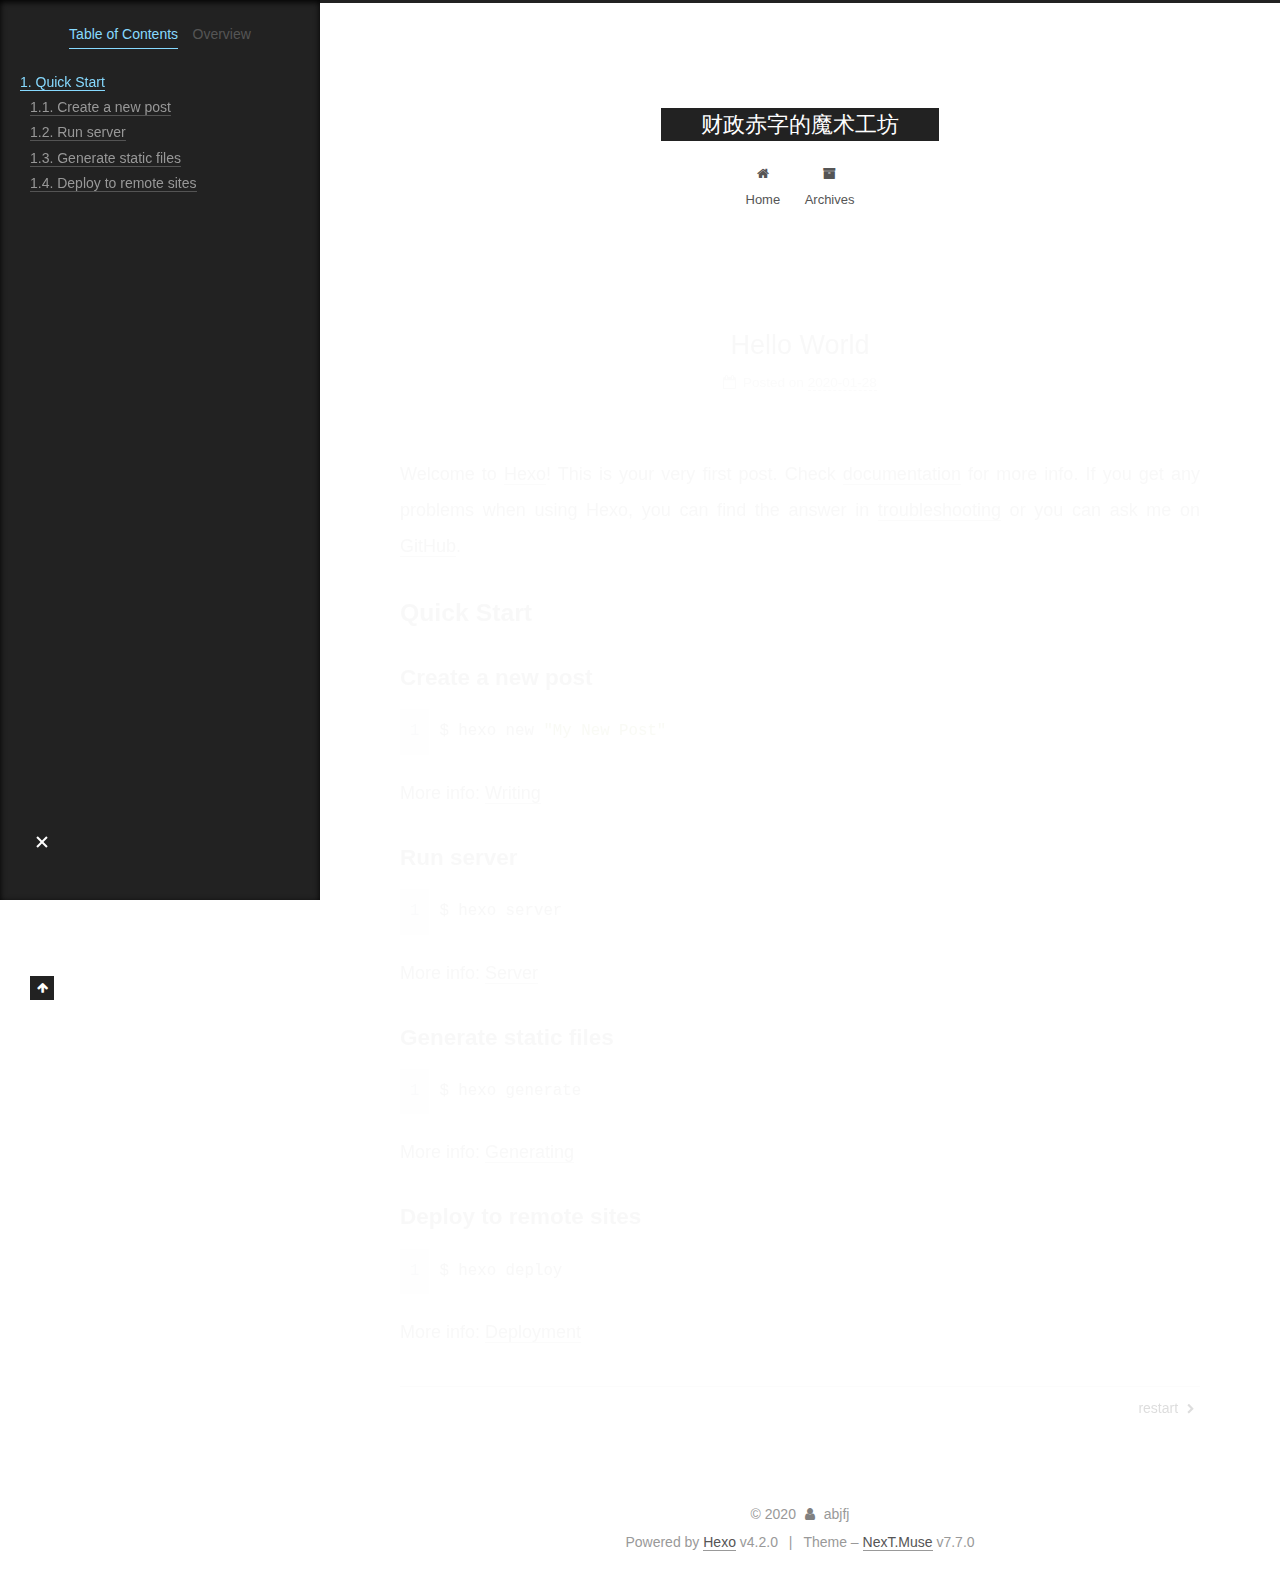
<file: 2020/01/28/hello-world/index.html>
<!DOCTYPE html>
<html lang="en">
<head>
  <meta charset="UTF-8">
<meta name="viewport" content="width=device-width, initial-scale=1, maximum-scale=2">
<meta name="theme-color" content="#222">
<meta name="generator" content="Hexo 4.2.0">
  <link rel="apple-touch-icon" sizes="180x180" href="/images/apple-touch-icon-next.png">
  <link rel="icon" type="image/png" sizes="32x32" href="/images/favicon-32x32-next.png">
  <link rel="icon" type="image/png" sizes="16x16" href="/images/favicon-16x16-next.png">
  <link rel="mask-icon" href="/images/logo.svg" color="#222">

<link rel="stylesheet" href="/css/main.css">


<link rel="stylesheet" href="/lib/font-awesome/css/font-awesome.min.css">


<script id="hexo-configurations">
  var NexT = window.NexT || {};
  var CONFIG = {
    hostname: new URL('http://abjfj.github.io').hostname,
    root: '/',
    scheme: 'Muse',
    version: '7.7.0',
    exturl: false,
    sidebar: {"position":"left","display":"post","padding":18,"offset":12,"onmobile":false},
    copycode: {"enable":false,"show_result":false,"style":null},
    back2top: {"enable":true,"sidebar":false,"scrollpercent":false},
    bookmark: {"enable":false,"color":"#222","save":"auto"},
    fancybox: false,
    mediumzoom: false,
    lazyload: false,
    pangu: false,
    comments: {"style":"tabs","active":null,"storage":true,"lazyload":false,"nav":null},
    algolia: {
      appID: '',
      apiKey: '',
      indexName: '',
      hits: {"per_page":10},
      labels: {"input_placeholder":"Search for Posts","hits_empty":"We didn't find any results for the search: ${query}","hits_stats":"${hits} results found in ${time} ms"}
    },
    localsearch: {"enable":false,"trigger":"auto","top_n_per_article":1,"unescape":false,"preload":false},
    path: '',
    motion: {"enable":true,"async":false,"transition":{"post_block":"fadeIn","post_header":"slideDownIn","post_body":"slideDownIn","coll_header":"slideLeftIn","sidebar":"slideUpIn"}}
  };
</script>

  <meta name="description" content="Welcome to Hexo! This is your very first post. Check documentation for more info. If you get any problems when using Hexo, you can find the answer in troubleshooting or you can ask me on GitHub. Quick">
<meta property="og:type" content="article">
<meta property="og:title" content="Hello World">
<meta property="og:url" content="http://abjfj.github.io/2020/01/28/hello-world/index.html">
<meta property="og:site_name" content="财政赤字的魔术工坊">
<meta property="og:description" content="Welcome to Hexo! This is your very first post. Check documentation for more info. If you get any problems when using Hexo, you can find the answer in troubleshooting or you can ask me on GitHub. Quick">
<meta property="og:locale" content="en_US">
<meta property="article:published_time" content="2020-01-28T00:51:47.346Z">
<meta property="article:modified_time" content="2020-01-28T00:51:47.346Z">
<meta property="article:author" content="abjfj">
<meta name="twitter:card" content="summary">

<link rel="canonical" href="http://abjfj.github.io/2020/01/28/hello-world/">


<script id="page-configurations">
  // https://hexo.io/docs/variables.html
  CONFIG.page = {
    sidebar: "",
    isHome: false,
    isPost: true
  };
</script>

  <title>Hello World | 财政赤字的魔术工坊</title>
  






  <noscript>
  <style>
  .use-motion .brand,
  .use-motion .menu-item,
  .sidebar-inner,
  .use-motion .post-block,
  .use-motion .pagination,
  .use-motion .comments,
  .use-motion .post-header,
  .use-motion .post-body,
  .use-motion .collection-header { opacity: initial; }

  .use-motion .site-title,
  .use-motion .site-subtitle {
    opacity: initial;
    top: initial;
  }

  .use-motion .logo-line-before i { left: initial; }
  .use-motion .logo-line-after i { right: initial; }
  </style>
</noscript>

</head>

<body itemscope itemtype="http://schema.org/WebPage">
  <div class="container use-motion">
    <div class="headband"></div>

    <header class="header" itemscope itemtype="http://schema.org/WPHeader">
      <div class="header-inner"><div class="site-brand-container">
  <div class="site-meta">

    <div>
      <a href="/" class="brand" rel="start">
        <span class="logo-line-before"><i></i></span>
        <span class="site-title">财政赤字的魔术工坊</span>
        <span class="logo-line-after"><i></i></span>
      </a>
    </div>
  </div>

  <div class="site-nav-toggle">
    <div class="toggle" aria-label="Toggle navigation bar">
      <span class="toggle-line toggle-line-first"></span>
      <span class="toggle-line toggle-line-middle"></span>
      <span class="toggle-line toggle-line-last"></span>
    </div>
  </div>
</div>


<nav class="site-nav">
  
  <ul id="menu" class="menu">
        <li class="menu-item menu-item-home">

    <a href="/" rel="section"><i class="fa fa-fw fa-home"></i>Home</a>

  </li>
        <li class="menu-item menu-item-archives">

    <a href="/archives/" rel="section"><i class="fa fa-fw fa-archive"></i>Archives</a>

  </li>
  </ul>

</nav>
</div>
    </header>

    
  <div class="back-to-top">
    <i class="fa fa-arrow-up"></i>
    <span>0%</span>
  </div>


    <main class="main">
      <div class="main-inner">
        <div class="content-wrap">
          

          <div class="content">
            

  <div class="posts-expand">
      
  
  
  <article itemscope itemtype="http://schema.org/Article" class="post-block " lang="en">
    <link itemprop="mainEntityOfPage" href="http://abjfj.github.io/2020/01/28/hello-world/">

    <span hidden itemprop="author" itemscope itemtype="http://schema.org/Person">
      <meta itemprop="image" content="/images/avatar.gif">
      <meta itemprop="name" content="abjfj">
      <meta itemprop="description" content="">
    </span>

    <span hidden itemprop="publisher" itemscope itemtype="http://schema.org/Organization">
      <meta itemprop="name" content="财政赤字的魔术工坊">
    </span>
      <header class="post-header">
        <h1 class="post-title" itemprop="name headline">
          Hello World
        </h1>

        <div class="post-meta">
            <span class="post-meta-item">
              <span class="post-meta-item-icon">
                <i class="fa fa-calendar-o"></i>
              </span>
              <span class="post-meta-item-text">Posted on</span>

              <time title="Created: 2020-01-28 08:51:47" itemprop="dateCreated datePublished" datetime="2020-01-28T08:51:47+08:00">2020-01-28</time>
            </span>

          

        </div>
      </header>

    
    
    
    <div class="post-body" itemprop="articleBody">

      
        <p>Welcome to <a href="https://hexo.io/" target="_blank" rel="noopener">Hexo</a>! This is your very first post. Check <a href="https://hexo.io/docs/" target="_blank" rel="noopener">documentation</a> for more info. If you get any problems when using Hexo, you can find the answer in <a href="https://hexo.io/docs/troubleshooting.html" target="_blank" rel="noopener">troubleshooting</a> or you can ask me on <a href="https://github.com/hexojs/hexo/issues" target="_blank" rel="noopener">GitHub</a>.</p>
<h2 id="Quick-Start"><a href="#Quick-Start" class="headerlink" title="Quick Start"></a>Quick Start</h2><h3 id="Create-a-new-post"><a href="#Create-a-new-post" class="headerlink" title="Create a new post"></a>Create a new post</h3><figure class="highlight bash"><table><tr><td class="gutter"><pre><span class="line">1</span><br></pre></td><td class="code"><pre><span class="line">$ hexo new <span class="string">"My New Post"</span></span><br></pre></td></tr></table></figure>
<p>More info: <a href="https://hexo.io/docs/writing.html" target="_blank" rel="noopener">Writing</a></p>
<h3 id="Run-server"><a href="#Run-server" class="headerlink" title="Run server"></a>Run server</h3><figure class="highlight bash"><table><tr><td class="gutter"><pre><span class="line">1</span><br></pre></td><td class="code"><pre><span class="line">$ hexo server</span><br></pre></td></tr></table></figure>
<p>More info: <a href="https://hexo.io/docs/server.html" target="_blank" rel="noopener">Server</a></p>
<h3 id="Generate-static-files"><a href="#Generate-static-files" class="headerlink" title="Generate static files"></a>Generate static files</h3><figure class="highlight bash"><table><tr><td class="gutter"><pre><span class="line">1</span><br></pre></td><td class="code"><pre><span class="line">$ hexo generate</span><br></pre></td></tr></table></figure>
<p>More info: <a href="https://hexo.io/docs/generating.html" target="_blank" rel="noopener">Generating</a></p>
<h3 id="Deploy-to-remote-sites"><a href="#Deploy-to-remote-sites" class="headerlink" title="Deploy to remote sites"></a>Deploy to remote sites</h3><figure class="highlight bash"><table><tr><td class="gutter"><pre><span class="line">1</span><br></pre></td><td class="code"><pre><span class="line">$ hexo deploy</span><br></pre></td></tr></table></figure>
<p>More info: <a href="https://hexo.io/docs/one-command-deployment.html" target="_blank" rel="noopener">Deployment</a></p>

    </div>

    
    
    

      <footer class="post-footer">

        


        
    <div class="post-nav">
      <div class="post-nav-item"></div>
      <div class="post-nav-item">
    <a href="/2020/01/28/restart/" rel="next" title="restart">
      restart <i class="fa fa-chevron-right"></i>
    </a></div>
    </div>
      </footer>
    
  </article>
  
  
  

  </div>


          </div>
          

<script>
  window.addEventListener('tabs:register', () => {
    let activeClass = CONFIG.comments.activeClass;
    if (CONFIG.comments.storage) {
      activeClass = localStorage.getItem('comments_active') || activeClass;
    }
    if (activeClass) {
      let activeTab = document.querySelector(`a[href="#comment-${activeClass}"]`);
      if (activeTab) {
        activeTab.click();
      }
    }
  });
  if (CONFIG.comments.storage) {
    window.addEventListener('tabs:click', event => {
      if (!event.target.matches('.tabs-comment .tab-content .tab-pane')) return;
      let commentClass = event.target.classList[1];
      localStorage.setItem('comments_active', commentClass);
    });
  }
</script>

        </div>
          
  
  <div class="toggle sidebar-toggle">
    <span class="toggle-line toggle-line-first"></span>
    <span class="toggle-line toggle-line-middle"></span>
    <span class="toggle-line toggle-line-last"></span>
  </div>

  <aside class="sidebar">
    <div class="sidebar-inner">

      <ul class="sidebar-nav motion-element">
        <li class="sidebar-nav-toc">
          Table of Contents
        </li>
        <li class="sidebar-nav-overview">
          Overview
        </li>
      </ul>

      <!--noindex-->
      <div class="post-toc-wrap sidebar-panel">
          <div class="post-toc motion-element"><ol class="nav"><li class="nav-item nav-level-2"><a class="nav-link" href="#Quick-Start"><span class="nav-number">1.</span> <span class="nav-text">Quick Start</span></a><ol class="nav-child"><li class="nav-item nav-level-3"><a class="nav-link" href="#Create-a-new-post"><span class="nav-number">1.1.</span> <span class="nav-text">Create a new post</span></a></li><li class="nav-item nav-level-3"><a class="nav-link" href="#Run-server"><span class="nav-number">1.2.</span> <span class="nav-text">Run server</span></a></li><li class="nav-item nav-level-3"><a class="nav-link" href="#Generate-static-files"><span class="nav-number">1.3.</span> <span class="nav-text">Generate static files</span></a></li><li class="nav-item nav-level-3"><a class="nav-link" href="#Deploy-to-remote-sites"><span class="nav-number">1.4.</span> <span class="nav-text">Deploy to remote sites</span></a></li></ol></li></ol></div>
      </div>
      <!--/noindex-->

      <div class="site-overview-wrap sidebar-panel">
        <div class="site-author motion-element" itemprop="author" itemscope itemtype="http://schema.org/Person">
  <p class="site-author-name" itemprop="name">abjfj</p>
  <div class="site-description" itemprop="description"></div>
</div>
<div class="site-state-wrap motion-element">
  <nav class="site-state">
      <div class="site-state-item site-state-posts">
          <a href="/archives/">
        
          <span class="site-state-item-count">2</span>
          <span class="site-state-item-name">posts</span>
        </a>
      </div>
  </nav>
</div>



      </div>

    </div>
  </aside>
  <div id="sidebar-dimmer"></div>


      </div>
    </main>

    <footer class="footer">
      <div class="footer-inner">
        

<div class="copyright">
  
  &copy; 
  <span itemprop="copyrightYear">2020</span>
  <span class="with-love">
    <i class="fa fa-user"></i>
  </span>
  <span class="author" itemprop="copyrightHolder">abjfj</span>
</div>
  <div class="powered-by">Powered by <a href="https://hexo.io/" class="theme-link" rel="noopener" target="_blank">Hexo</a> v4.2.0
  </div>
  <span class="post-meta-divider">|</span>
  <div class="theme-info">Theme – <a href="https://muse.theme-next.org/" class="theme-link" rel="noopener" target="_blank">NexT.Muse</a> v7.7.0
  </div>

        








      </div>
    </footer>
  </div>

  
  <script src="/lib/anime.min.js"></script>
  <script src="/lib/velocity/velocity.min.js"></script>
  <script src="/lib/velocity/velocity.ui.min.js"></script>

<script src="/js/utils.js"></script>

<script src="/js/motion.js"></script>


<script src="/js/schemes/muse.js"></script>


<script src="/js/next-boot.js"></script>




  















  

  

</body>
</html>
</file>
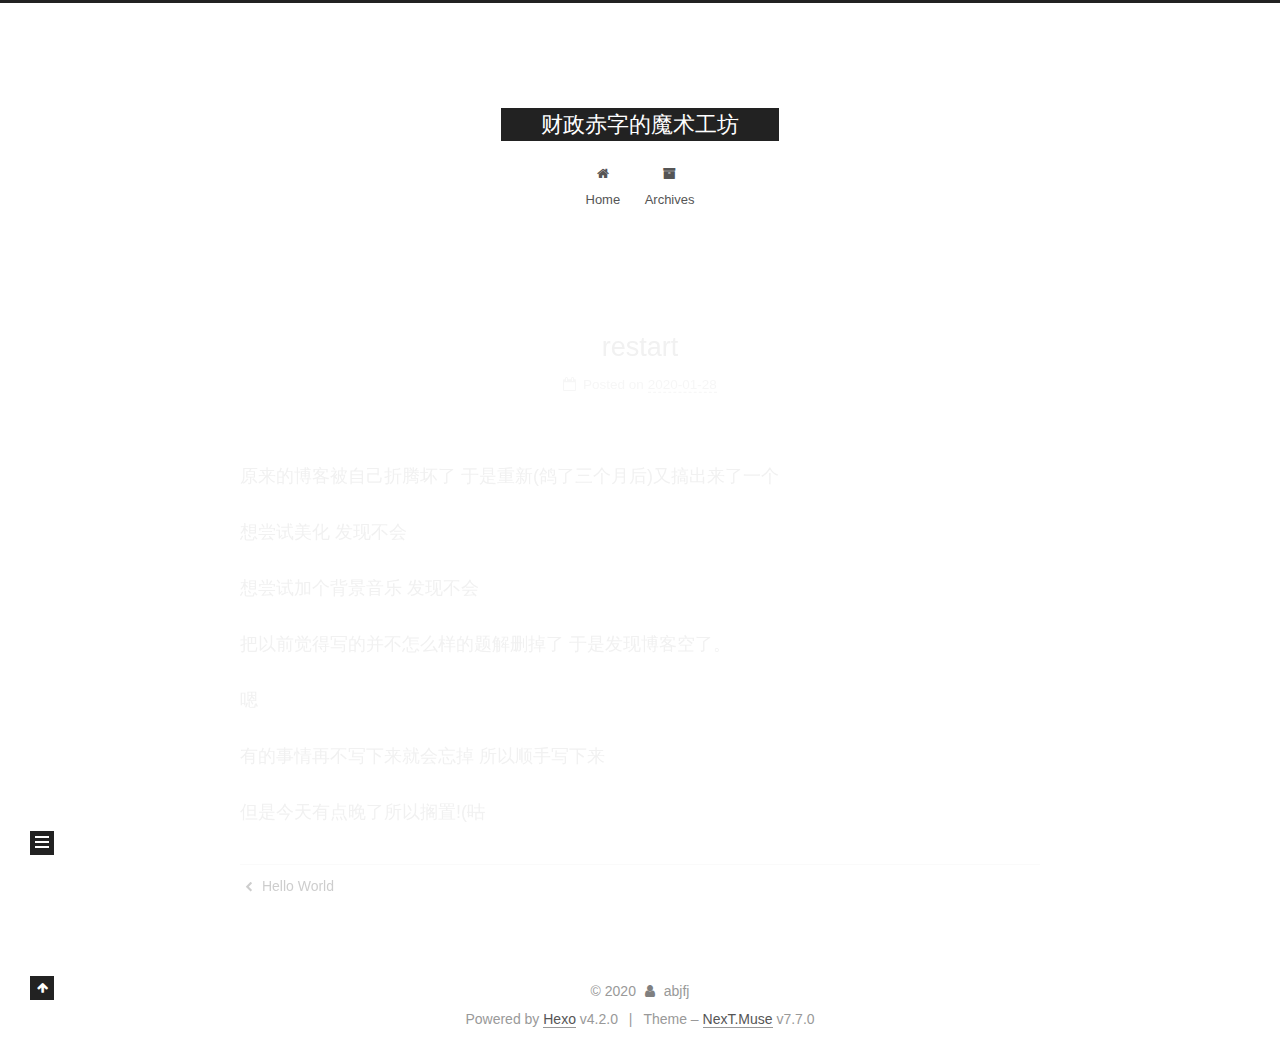
<file: 2020/01/28/restart/index.html>
<!DOCTYPE html>
<html lang="en">
<head>
  <meta charset="UTF-8">
<meta name="viewport" content="width=device-width, initial-scale=1, maximum-scale=2">
<meta name="theme-color" content="#222">
<meta name="generator" content="Hexo 4.2.0">
  <link rel="apple-touch-icon" sizes="180x180" href="/images/apple-touch-icon-next.png">
  <link rel="icon" type="image/png" sizes="32x32" href="/images/favicon-32x32-next.png">
  <link rel="icon" type="image/png" sizes="16x16" href="/images/favicon-16x16-next.png">
  <link rel="mask-icon" href="/images/logo.svg" color="#222">

<link rel="stylesheet" href="/css/main.css">


<link rel="stylesheet" href="/lib/font-awesome/css/font-awesome.min.css">


<script id="hexo-configurations">
  var NexT = window.NexT || {};
  var CONFIG = {
    hostname: new URL('http://abjfj.github.io').hostname,
    root: '/',
    scheme: 'Muse',
    version: '7.7.0',
    exturl: false,
    sidebar: {"position":"left","display":"post","padding":18,"offset":12,"onmobile":false},
    copycode: {"enable":false,"show_result":false,"style":null},
    back2top: {"enable":true,"sidebar":false,"scrollpercent":false},
    bookmark: {"enable":false,"color":"#222","save":"auto"},
    fancybox: false,
    mediumzoom: false,
    lazyload: false,
    pangu: false,
    comments: {"style":"tabs","active":null,"storage":true,"lazyload":false,"nav":null},
    algolia: {
      appID: '',
      apiKey: '',
      indexName: '',
      hits: {"per_page":10},
      labels: {"input_placeholder":"Search for Posts","hits_empty":"We didn't find any results for the search: ${query}","hits_stats":"${hits} results found in ${time} ms"}
    },
    localsearch: {"enable":false,"trigger":"auto","top_n_per_article":1,"unescape":false,"preload":false},
    path: '',
    motion: {"enable":true,"async":false,"transition":{"post_block":"fadeIn","post_header":"slideDownIn","post_body":"slideDownIn","coll_header":"slideLeftIn","sidebar":"slideUpIn"}}
  };
</script>

  <meta name="description" content="原来的博客被自己折腾坏了 于是重新(鸽了三个月后)又搞出来了一个 想尝试美化 发现不会 想尝试加个背景音乐 发现不会 把以前觉得写的并不怎么样的题解删掉了 于是发现博客空了。">
<meta property="og:type" content="article">
<meta property="og:title" content="restart">
<meta property="og:url" content="http://abjfj.github.io/2020/01/28/restart/index.html">
<meta property="og:site_name" content="财政赤字的魔术工坊">
<meta property="og:description" content="原来的博客被自己折腾坏了 于是重新(鸽了三个月后)又搞出来了一个 想尝试美化 发现不会 想尝试加个背景音乐 发现不会 把以前觉得写的并不怎么样的题解删掉了 于是发现博客空了。">
<meta property="og:locale" content="en_US">
<meta property="article:published_time" content="2020-01-28T12:33:35.527Z">
<meta property="article:modified_time" content="2020-01-28T12:36:35.583Z">
<meta property="article:author" content="abjfj">
<meta name="twitter:card" content="summary">

<link rel="canonical" href="http://abjfj.github.io/2020/01/28/restart/">


<script id="page-configurations">
  // https://hexo.io/docs/variables.html
  CONFIG.page = {
    sidebar: "",
    isHome: false,
    isPost: true
  };
</script>

  <title>restart | 财政赤字的魔术工坊</title>
  






  <noscript>
  <style>
  .use-motion .brand,
  .use-motion .menu-item,
  .sidebar-inner,
  .use-motion .post-block,
  .use-motion .pagination,
  .use-motion .comments,
  .use-motion .post-header,
  .use-motion .post-body,
  .use-motion .collection-header { opacity: initial; }

  .use-motion .site-title,
  .use-motion .site-subtitle {
    opacity: initial;
    top: initial;
  }

  .use-motion .logo-line-before i { left: initial; }
  .use-motion .logo-line-after i { right: initial; }
  </style>
</noscript>

</head>

<body itemscope itemtype="http://schema.org/WebPage">
  <div class="container use-motion">
    <div class="headband"></div>

    <header class="header" itemscope itemtype="http://schema.org/WPHeader">
      <div class="header-inner"><div class="site-brand-container">
  <div class="site-meta">

    <div>
      <a href="/" class="brand" rel="start">
        <span class="logo-line-before"><i></i></span>
        <span class="site-title">财政赤字的魔术工坊</span>
        <span class="logo-line-after"><i></i></span>
      </a>
    </div>
  </div>

  <div class="site-nav-toggle">
    <div class="toggle" aria-label="Toggle navigation bar">
      <span class="toggle-line toggle-line-first"></span>
      <span class="toggle-line toggle-line-middle"></span>
      <span class="toggle-line toggle-line-last"></span>
    </div>
  </div>
</div>


<nav class="site-nav">
  
  <ul id="menu" class="menu">
        <li class="menu-item menu-item-home">

    <a href="/" rel="section"><i class="fa fa-fw fa-home"></i>Home</a>

  </li>
        <li class="menu-item menu-item-archives">

    <a href="/archives/" rel="section"><i class="fa fa-fw fa-archive"></i>Archives</a>

  </li>
  </ul>

</nav>
</div>
    </header>

    
  <div class="back-to-top">
    <i class="fa fa-arrow-up"></i>
    <span>0%</span>
  </div>


    <main class="main">
      <div class="main-inner">
        <div class="content-wrap">
          

          <div class="content">
            

  <div class="posts-expand">
      
  
  
  <article itemscope itemtype="http://schema.org/Article" class="post-block " lang="en">
    <link itemprop="mainEntityOfPage" href="http://abjfj.github.io/2020/01/28/restart/">

    <span hidden itemprop="author" itemscope itemtype="http://schema.org/Person">
      <meta itemprop="image" content="/images/avatar.gif">
      <meta itemprop="name" content="abjfj">
      <meta itemprop="description" content="">
    </span>

    <span hidden itemprop="publisher" itemscope itemtype="http://schema.org/Organization">
      <meta itemprop="name" content="财政赤字的魔术工坊">
    </span>
      <header class="post-header">
        <h1 class="post-title" itemprop="name headline">
          restart
        </h1>

        <div class="post-meta">
            <span class="post-meta-item">
              <span class="post-meta-item-icon">
                <i class="fa fa-calendar-o"></i>
              </span>
              <span class="post-meta-item-text">Posted on</span>
              

              <time title="Created: 2020-01-28 20:33:35 / Modified: 20:36:35" itemprop="dateCreated datePublished" datetime="2020-01-28T20:33:35+08:00">2020-01-28</time>
            </span>

          

        </div>
      </header>

    
    
    
    <div class="post-body" itemprop="articleBody">

      
        <p>原来的博客被自己折腾坏了 于是重新(鸽了三个月后)又搞出来了一个</p>
<p>想尝试美化 发现不会</p>
<p>想尝试加个背景音乐 发现不会</p>
<p>把以前觉得写的并不怎么样的题解删掉了 于是发现博客空了。</p>
<a id="more"></a>
<p>嗯</p>
<p>有的事情再不写下来就会忘掉 所以顺手写下来</p>
<p>但是今天有点晚了所以搁置!(<del>咕</del></p>

    </div>

    
    
    

      <footer class="post-footer">

        


        
    <div class="post-nav">
      <div class="post-nav-item">
    <a href="/2020/01/28/hello-world/" rel="prev" title="Hello World">
      <i class="fa fa-chevron-left"></i> Hello World
    </a></div>
      <div class="post-nav-item"></div>
    </div>
      </footer>
    
  </article>
  
  
  

  </div>


          </div>
          

<script>
  window.addEventListener('tabs:register', () => {
    let activeClass = CONFIG.comments.activeClass;
    if (CONFIG.comments.storage) {
      activeClass = localStorage.getItem('comments_active') || activeClass;
    }
    if (activeClass) {
      let activeTab = document.querySelector(`a[href="#comment-${activeClass}"]`);
      if (activeTab) {
        activeTab.click();
      }
    }
  });
  if (CONFIG.comments.storage) {
    window.addEventListener('tabs:click', event => {
      if (!event.target.matches('.tabs-comment .tab-content .tab-pane')) return;
      let commentClass = event.target.classList[1];
      localStorage.setItem('comments_active', commentClass);
    });
  }
</script>

        </div>
          
  
  <div class="toggle sidebar-toggle">
    <span class="toggle-line toggle-line-first"></span>
    <span class="toggle-line toggle-line-middle"></span>
    <span class="toggle-line toggle-line-last"></span>
  </div>

  <aside class="sidebar">
    <div class="sidebar-inner">

      <ul class="sidebar-nav motion-element">
        <li class="sidebar-nav-toc">
          Table of Contents
        </li>
        <li class="sidebar-nav-overview">
          Overview
        </li>
      </ul>

      <!--noindex-->
      <div class="post-toc-wrap sidebar-panel">
      </div>
      <!--/noindex-->

      <div class="site-overview-wrap sidebar-panel">
        <div class="site-author motion-element" itemprop="author" itemscope itemtype="http://schema.org/Person">
  <p class="site-author-name" itemprop="name">abjfj</p>
  <div class="site-description" itemprop="description"></div>
</div>
<div class="site-state-wrap motion-element">
  <nav class="site-state">
      <div class="site-state-item site-state-posts">
          <a href="/archives/">
        
          <span class="site-state-item-count">2</span>
          <span class="site-state-item-name">posts</span>
        </a>
      </div>
  </nav>
</div>



      </div>

    </div>
  </aside>
  <div id="sidebar-dimmer"></div>


      </div>
    </main>

    <footer class="footer">
      <div class="footer-inner">
        

<div class="copyright">
  
  &copy; 
  <span itemprop="copyrightYear">2020</span>
  <span class="with-love">
    <i class="fa fa-user"></i>
  </span>
  <span class="author" itemprop="copyrightHolder">abjfj</span>
</div>
  <div class="powered-by">Powered by <a href="https://hexo.io/" class="theme-link" rel="noopener" target="_blank">Hexo</a> v4.2.0
  </div>
  <span class="post-meta-divider">|</span>
  <div class="theme-info">Theme – <a href="https://muse.theme-next.org/" class="theme-link" rel="noopener" target="_blank">NexT.Muse</a> v7.7.0
  </div>

        








      </div>
    </footer>
  </div>

  
  <script src="/lib/anime.min.js"></script>
  <script src="/lib/velocity/velocity.min.js"></script>
  <script src="/lib/velocity/velocity.ui.min.js"></script>

<script src="/js/utils.js"></script>

<script src="/js/motion.js"></script>


<script src="/js/schemes/muse.js"></script>


<script src="/js/next-boot.js"></script>




  















  

  

</body>
</html>
</file>
<file: css/main.css>
html {
  line-height: 1.15; /* 1 */
  -webkit-text-size-adjust: 100%; /* 2 */
}
body {
  margin: 0;
}
main {
  display: block;
}
h1 {
  font-size: 2em;
  margin: 0.67em 0;
}
hr {
  box-sizing: content-box; /* 1 */
  height: 0; /* 1 */
  overflow: visible; /* 2 */
}
pre {
  font-family: monospace, monospace; /* 1 */
  font-size: 1em; /* 2 */
}
a {
  background: transparent;
}
abbr[title] {
  border-bottom: none; /* 1 */
  text-decoration: underline; /* 2 */
  text-decoration: underline dotted; /* 2 */
}
b,
strong {
  font-weight: bolder;
}
code,
kbd,
samp {
  font-family: monospace, monospace; /* 1 */
  font-size: 1em; /* 2 */
}
small {
  font-size: 80%;
}
sub,
sup {
  font-size: 75%;
  line-height: 0;
  position: relative;
  vertical-align: baseline;
}
sub {
  bottom: -0.25em;
}
sup {
  top: -0.5em;
}
img {
  border-style: none;
}
button,
input,
optgroup,
select,
textarea {
  font-family: inherit; /* 1 */
  font-size: 100%; /* 1 */
  line-height: 1.15; /* 1 */
  margin: 0; /* 2 */
}
button,
input {
/* 1 */
  overflow: visible;
}
button,
select {
/* 1 */
  text-transform: none;
}
button,
[type='button'],
[type='reset'],
[type='submit'] {
  -webkit-appearance: button;
}
button::-moz-focus-inner,
[type='button']::-moz-focus-inner,
[type='reset']::-moz-focus-inner,
[type='submit']::-moz-focus-inner {
  border-style: none;
  padding: 0;
}
button:-moz-focusring,
[type='button']:-moz-focusring,
[type='reset']:-moz-focusring,
[type='submit']:-moz-focusring {
  outline: 1px dotted ButtonText;
}
fieldset {
  padding: 0.35em 0.75em 0.625em;
}
legend {
  box-sizing: border-box; /* 1 */
  color: inherit; /* 2 */
  display: table; /* 1 */
  max-width: 100%; /* 1 */
  padding: 0; /* 3 */
  white-space: normal; /* 1 */
}
progress {
  vertical-align: baseline;
}
textarea {
  overflow: auto;
}
[type='checkbox'],
[type='radio'] {
  box-sizing: border-box; /* 1 */
  padding: 0; /* 2 */
}
[type='number']::-webkit-inner-spin-button,
[type='number']::-webkit-outer-spin-button {
  height: auto;
}
[type='search'] {
  outline-offset: -2px; /* 2 */
  -webkit-appearance: textfield; /* 1 */
}
[type='search']::-webkit-search-decoration {
  -webkit-appearance: none;
}
::-webkit-file-upload-button {
  font: inherit; /* 2 */
  -webkit-appearance: button; /* 1 */
}
details {
  display: block;
}
summary {
  display: list-item;
}
template {
  display: none;
}
[hidden] {
  display: none;
}
::selection {
  background: #262a30;
  color: #fff;
}
html,
body {
  height: 100%;
}
body {
  background: #fff;
  color: #555;
  font-family: 'Lato', "PingFang SC", "Microsoft YaHei", sans-serif;
  font-size: 1em;
  line-height: 2;
}
@media (max-width: 991px) {
  body {
    padding-left: 0 !important;
    padding-right: 0 !important;
  }
}
h1,
h2,
h3,
h4,
h5,
h6 {
  font-family: 'Lato', "PingFang SC", "Microsoft YaHei", sans-serif;
  font-weight: bold;
  line-height: 1.5;
  margin: 20px 0 15px;
}
h1 {
  font-size: 1.5em;
}
h2 {
  font-size: 1.375em;
}
h3 {
  font-size: 1.25em;
}
h4 {
  font-size: 1.125em;
}
h5 {
  font-size: 1em;
}
h6 {
  font-size: 0.875em;
}
p {
  margin: 0 0 20px 0;
}
a,
span.exturl {
  border-bottom: 1px solid #999;
  color: #555;
  outline: 0;
  text-decoration: none;
  overflow-wrap: break-word;
  word-wrap: break-word;
  cursor: pointer;
}
a:hover,
span.exturl:hover {
  border-bottom-color: #222;
  color: #222;
}
iframe,
img,
video {
  display: block;
  margin-left: auto;
  margin-right: auto;
  max-width: 100%;
}
hr {
  background-color: #ddd;
  background-image: repeating-linear-gradient(-45deg, #fff, #fff 4px, transparent 4px, transparent 8px);
  border: 0;
  height: 3px;
  margin: 40px 0;
}
blockquote {
  border-left: 4px solid #ddd;
  color: #666;
  margin: 0;
  padding: 0 15px;
}
blockquote cite::before {
  content: '-';
  padding: 0 5px;
}
dt {
  font-weight: 700;
}
dd {
  margin: 0;
  padding: 0;
}
kbd {
  background-color: #f5f5f5;
  background-image: linear-gradient(#eee, #fff, #eee);
  border: 1px solid #ccc;
  border-radius: 0.2em;
  box-shadow: 0.1em 0.1em 0.2em rgba(0,0,0,0.1);
  font-family: inherit;
  padding: 0.1em 0.3em;
  white-space: nowrap;
}
.table-container {
  overflow: auto;
}
table {
  border-collapse: collapse;
  border-spacing: 0;
  font-size: 0.875em;
  margin: 0 0 20px 0;
  width: 100%;
}
tbody tr:nth-of-type(odd) {
  background: #f9f9f9;
}
tbody tr:hover {
  background: #f5f5f5;
}
caption,
th,
td {
  font-weight: normal;
  padding: 8px;
  text-align: left;
  vertical-align: middle;
}
th,
td {
  border: 1px solid #ddd;
  border-bottom: 3px solid #ddd;
}
th {
  font-weight: 700;
  padding-bottom: 10px;
}
td {
  border-bottom-width: 1px;
}
.btn {
  background: #222;
  border: 2px solid #222;
  border-radius: 0;
  color: #fff;
  display: inline-block;
  font-size: 0.875em;
  line-height: 2;
  padding: 0 20px;
  text-decoration: none;
  transition-property: background-color;
  transition-delay: 0s;
  transition-duration: 0.2s;
  transition-timing-function: ease-in-out;
}
.btn:hover {
  background: #fff;
  border-color: #222;
  color: #222;
}
.btn + .btn {
  margin: 0 0 8px 8px;
}
.btn .fa-fw {
  text-align: left;
  width: 1.285714285714286em;
}
.toggle {
  line-height: 0;
}
.toggle .toggle-line {
  background: #fff;
  display: inline-block;
  height: 2px;
  left: 0;
  position: relative;
  top: 0;
  transition: all 0.4s;
  vertical-align: top;
  width: 100%;
}
.toggle .toggle-line:not(:first-child) {
  margin-top: 3px;
}
.toggle.toggle-arrow .toggle-line-first {
  left: 50%;
  top: 2px;
  transform: rotate(45deg);
  width: 50%;
}
.toggle.toggle-arrow .toggle-line-middle {
  left: 2px;
  width: 90%;
}
.toggle.toggle-arrow .toggle-line-last {
  left: 50%;
  top: -2px;
  transform: rotate(-45deg);
  width: 50%;
}
.toggle.toggle-close .toggle-line-first {
  transform: rotate(-45deg);
  top: 5px;
}
.toggle.toggle-close .toggle-line-middle {
  opacity: 0;
}
.toggle.toggle-close .toggle-line-last {
  transform: rotate(45deg);
  top: -5px;
}
.highlight,
pre {
  background: #f7f7f7;
  color: #4d4d4c;
  line-height: 1.6;
  margin: 0 auto 20px;
}
pre,
code {
  font-family: consolas, Menlo, monospace, "PingFang SC", "Microsoft YaHei";
}
code {
  background: #eee;
  border-radius: 3px;
  color: #555;
  padding: 2px 4px;
  overflow-wrap: break-word;
  word-wrap: break-word;
}
.highlight *::selection {
  background: #d6d6d6;
}
.highlight pre {
  border: 0;
  margin: 0;
  padding: 10px 0;
}
.highlight table {
  border: 0;
  margin: 0;
  width: auto;
}
.highlight td {
  border: 0;
  padding: 0;
}
.highlight figcaption {
  background: #eee;
  color: #4d4d4c;
  font-size: 0.875em;
  line-height: 1.2;
  padding: 0.5em;
}
.highlight figcaption::before,
.highlight figcaption::after {
  content: ' ';
  display: table;
}
.highlight figcaption::after {
  clear: both;
}
.highlight figcaption a {
  color: #4d4d4c;
  float: right;
}
.highlight figcaption a:hover {
  border-bottom-color: #4d4d4c;
}
.highlight .gutter {
  -moz-user-select: none;
  -ms-user-select: none;
  -webkit-user-select: none;
  user-select: none;
}
.highlight .gutter pre {
  background: #eff2f3;
  color: #869194;
  padding-left: 10px;
  padding-right: 10px;
  text-align: right;
}
.highlight .code pre {
  background: #f7f7f7;
  padding-left: 10px;
  width: 100%;
}
.gist table {
  width: auto;
}
.gist table td {
  border: 0;
}
pre {
  overflow: auto;
  padding: 10px;
}
pre code {
  background: none;
  color: #4d4d4c;
  font-size: 0.875em;
  padding: 0;
  text-shadow: none;
}
pre .deletion {
  background: #fdd;
}
pre .addition {
  background: #dfd;
}
pre .meta {
  color: #eab700;
  -moz-user-select: none;
  -ms-user-select: none;
  -webkit-user-select: none;
  user-select: none;
}
pre .comment {
  color: #8e908c;
}
pre .variable,
pre .attribute,
pre .tag,
pre .name,
pre .regexp,
pre .ruby .constant,
pre .xml .tag .title,
pre .xml .pi,
pre .xml .doctype,
pre .html .doctype,
pre .css .id,
pre .css .class,
pre .css .pseudo {
  color: #c82829;
}
pre .number,
pre .preprocessor,
pre .built_in,
pre .builtin-name,
pre .literal,
pre .params,
pre .constant,
pre .command {
  color: #f5871f;
}
pre .ruby .class .title,
pre .css .rules .attribute,
pre .string,
pre .symbol,
pre .value,
pre .inheritance,
pre .header,
pre .ruby .symbol,
pre .xml .cdata,
pre .special,
pre .formula {
  color: #718c00;
}
pre .title,
pre .css .hexcolor {
  color: #3e999f;
}
pre .function,
pre .python .decorator,
pre .python .title,
pre .ruby .function .title,
pre .ruby .title .keyword,
pre .perl .sub,
pre .javascript .title,
pre .coffeescript .title {
  color: #4271ae;
}
pre .keyword,
pre .javascript .function {
  color: #8959a8;
}
.blockquote-center {
  border-left: none;
  margin: 40px 0;
  padding: 0;
  position: relative;
  text-align: center;
}
.blockquote-center::before,
.blockquote-center::after {
  background-repeat: no-repeat;
  background-size: 22px 22px;
  content: ' ';
  display: block;
  height: 24px;
  opacity: 0.2;
  position: absolute;
  width: 100%;
}
.blockquote-center::before {
  background-image: url("../images/quote-l.svg");
  background-position: 0 -6px;
  border-top: 1px solid #ccc;
  top: -20px;
}
.blockquote-center::after {
  background-image: url("../images/quote-r.svg");
  background-position: 100% 8px;
  border-bottom: 1px solid #ccc;
  bottom: -20px;
}
.blockquote-center p,
.blockquote-center div {
  text-align: center;
}
.post-body .group-picture img {
  margin: 0 auto;
  padding: 0 3px;
}
.group-picture-row {
  margin-bottom: 6px;
  overflow: hidden;
}
.group-picture-column {
  float: left;
  margin-bottom: 10px;
}
.post-body .label {
  display: inline;
  padding: 0 2px;
}
.post-body .label.default {
  background: #f0f0f0;
}
.post-body .label.primary {
  background: #efe6f7;
}
.post-body .label.info {
  background: #e5f2f8;
}
.post-body .label.success {
  background: #e7f4e9;
}
.post-body .label.warning {
  background: #fcf6e1;
}
.post-body .label.danger {
  background: #fae8eb;
}
.post-body .tabs {
  margin-bottom: 20px;
}
.post-body .tabs,
.tabs-comment {
  display: block;
  padding-top: 10px;
  position: relative;
}
.post-body .tabs ul.nav-tabs,
.tabs-comment ul.nav-tabs {
  display: flex;
  flex-wrap: wrap;
  margin: 0;
  margin-bottom: -1px;
  padding: 0;
}
@media (max-width: 413px) {
  .post-body .tabs ul.nav-tabs,
  .tabs-comment ul.nav-tabs {
    display: block;
    margin-bottom: 5px;
  }
}
.post-body .tabs ul.nav-tabs li.tab,
.tabs-comment ul.nav-tabs li.tab {
  background: #fff;
  border-bottom: 1px solid #ddd;
  border-left: 1px solid transparent;
  border-right: 1px solid transparent;
  border-top: 3px solid transparent;
  flex-grow: 1;
  list-style-type: none;
  border-radius: 0 0 0 0;
}
@media (max-width: 413px) {
  .post-body .tabs ul.nav-tabs li.tab,
  .tabs-comment ul.nav-tabs li.tab {
    border-bottom: 1px solid transparent;
    border-left: 3px solid transparent;
    border-right: 1px solid transparent;
    border-top: 1px solid transparent;
  }
}
@media (max-width: 413px) {
  .post-body .tabs ul.nav-tabs li.tab,
  .tabs-comment ul.nav-tabs li.tab {
    border-radius: 0;
  }
}
.post-body .tabs ul.nav-tabs li.tab a,
.tabs-comment ul.nav-tabs li.tab a {
  border-bottom: initial;
  display: block;
  line-height: 1.8;
  outline: 0;
  padding: 0.25em 0.75em;
  text-align: center;
  transition-delay: 0s;
  transition-duration: 0.2s;
  transition-timing-function: ease-out;
}
.post-body .tabs ul.nav-tabs li.tab a i,
.tabs-comment ul.nav-tabs li.tab a i {
  width: 1.285714285714286em;
}
.post-body .tabs ul.nav-tabs li.tab.active,
.tabs-comment ul.nav-tabs li.tab.active {
  border-bottom: 1px solid transparent;
  border-left: 1px solid #ddd;
  border-right: 1px solid #ddd;
  border-top: 3px solid #fc6423;
}
@media (max-width: 413px) {
  .post-body .tabs ul.nav-tabs li.tab.active,
  .tabs-comment ul.nav-tabs li.tab.active {
    border-bottom: 1px solid #ddd;
    border-left: 3px solid #fc6423;
    border-right: 1px solid #ddd;
    border-top: 1px solid #ddd;
  }
}
.post-body .tabs ul.nav-tabs li.tab.active a,
.tabs-comment ul.nav-tabs li.tab.active a {
  color: #555;
  cursor: default;
}
.post-body .tabs .tab-content .tab-pane,
.tabs-comment .tab-content .tab-pane {
  border: 1px solid #ddd;
  padding: 20px 20px 0 20px;
  border-radius: 0;
}
.post-body .tabs .tab-content .tab-pane:not(.active),
.tabs-comment .tab-content .tab-pane:not(.active) {
  display: none;
}
.post-body .tabs .tab-content .tab-pane.active,
.tabs-comment .tab-content .tab-pane.active {
  display: block;
}
.post-body .tabs .tab-content .tab-pane.active:nth-of-type(1),
.tabs-comment .tab-content .tab-pane.active:nth-of-type(1) {
  border-radius: 0 0 0 0;
}
@media (max-width: 413px) {
  .post-body .tabs .tab-content .tab-pane.active:nth-of-type(1),
  .tabs-comment .tab-content .tab-pane.active:nth-of-type(1) {
    border-radius: 0;
  }
}
.post-body .note {
  border-radius: 3px;
  margin-bottom: 20px;
  padding: 15px;
  position: relative;
  border: 1px solid #eee;
  border-left-width: 5px;
}
.post-body .note h2,
.post-body .note h3,
.post-body .note h4,
.post-body .note h5,
.post-body .note h6 {
  margin-top: 0;
  border-bottom: initial;
  margin-bottom: 0;
  padding-top: 0;
}
.post-body .note p:first-child,
.post-body .note ul:first-child,
.post-body .note ol:first-child,
.post-body .note table:first-child,
.post-body .note pre:first-child,
.post-body .note blockquote:first-child,
.post-body .note img:first-child {
  margin-top: 0;
}
.post-body .note p:last-child,
.post-body .note ul:last-child,
.post-body .note ol:last-child,
.post-body .note table:last-child,
.post-body .note pre:last-child,
.post-body .note blockquote:last-child,
.post-body .note img:last-child {
  margin-bottom: 0;
}
.post-body .note.default {
  border-left-color: #777;
}
.post-body .note.default h2,
.post-body .note.default h3,
.post-body .note.default h4,
.post-body .note.default h5,
.post-body .note.default h6 {
  color: #777;
}
.post-body .note.primary {
  border-left-color: #6f42c1;
}
.post-body .note.primary h2,
.post-body .note.primary h3,
.post-body .note.primary h4,
.post-body .note.primary h5,
.post-body .note.primary h6 {
  color: #6f42c1;
}
.post-body .note.info {
  border-left-color: #428bca;
}
.post-body .note.info h2,
.post-body .note.info h3,
.post-body .note.info h4,
.post-body .note.info h5,
.post-body .note.info h6 {
  color: #428bca;
}
.post-body .note.success {
  border-left-color: #5cb85c;
}
.post-body .note.success h2,
.post-body .note.success h3,
.post-body .note.success h4,
.post-body .note.success h5,
.post-body .note.success h6 {
  color: #5cb85c;
}
.post-body .note.warning {
  border-left-color: #f0ad4e;
}
.post-body .note.warning h2,
.post-body .note.warning h3,
.post-body .note.warning h4,
.post-body .note.warning h5,
.post-body .note.warning h6 {
  color: #f0ad4e;
}
.post-body .note.danger {
  border-left-color: #d9534f;
}
.post-body .note.danger h2,
.post-body .note.danger h3,
.post-body .note.danger h4,
.post-body .note.danger h5,
.post-body .note.danger h6 {
  color: #d9534f;
}
.pagination .prev,
.pagination .next,
.pagination .page-number,
.pagination .space {
  display: inline-block;
  margin: 0 10px;
  padding: 0 11px;
  position: relative;
  top: -1px;
}
@media (max-width: 767px) {
  .pagination .prev,
  .pagination .next,
  .pagination .page-number,
  .pagination .space {
    margin: 0 5px;
  }
}
.pagination {
  border-top: 1px solid #eee;
  margin: 120px 0 0;
  text-align: center;
}
.pagination .prev,
.pagination .next,
.pagination .page-number {
  border-bottom: 0;
  border-top: 1px solid #eee;
  transition-property: border-color;
  transition-delay: 0s;
  transition-duration: 0.2s;
  transition-timing-function: ease-in-out;
}
.pagination .prev:hover,
.pagination .next:hover,
.pagination .page-number:hover {
  border-top-color: #222;
}
.pagination .space {
  margin: 0;
  padding: 0;
}
.pagination .prev {
  margin-left: 0;
}
.pagination .next {
  margin-right: 0;
}
.pagination .page-number.current {
  background: #ccc;
  border-top-color: #ccc;
  color: #fff;
}
@media (max-width: 767px) {
  .pagination {
    border-top: none;
  }
  .pagination .prev,
  .pagination .next,
  .pagination .page-number {
    border-bottom: 1px solid #eee;
    border-top: 0;
    margin-bottom: 10px;
    padding: 0 10px;
  }
  .pagination .prev:hover,
  .pagination .next:hover,
  .pagination .page-number:hover {
    border-bottom-color: #222;
  }
}
.comments {
  margin: 60px 20px 0;
  overflow: hidden;
}
.comment-button-group {
  display: flex;
  flex-wrap: wrap-reverse;
  justify-content: center;
  margin: 1em 0;
}
.comment-button-group .comment-button {
  margin: 0.1em 0.2em;
}
.comment-button-group .comment-button.active {
  background: #fff;
  border-color: #222;
  color: #222;
}
.comment-position {
  display: none;
}
.comment-position.active {
  display: block;
}
.tabs-comment {
  background: #fff;
  margin-top: 4em;
  padding-top: 0;
}
.tabs-comment .comments {
  border: 0;
  box-shadow: none;
  margin-top: 0;
  padding-top: 0;
}
.container {
  min-height: 100%;
  position: relative;
}
.main-inner {
  margin: 0 auto;
  width: 700px;
}
@media (min-width: 1200px) {
  .main-inner {
    width: 800px;
  }
}
@media (min-width: 1600px) {
  .main-inner {
    width: 900px;
  }
}
.header {
  background: transparent;
}
.header-inner {
  margin: 0 auto;
  position: relative;
  width: 700px;
}
@media (min-width: 1200px) {
  .header-inner {
    width: 800px;
  }
}
@media (min-width: 1600px) {
  .header-inner {
    width: 900px;
  }
}
.headband {
  background: #222;
  height: 3px;
}
.site-meta {
  margin: 0;
  text-align: center;
}
@media (max-width: 767px) {
  .site-meta {
    text-align: center;
  }
}
.brand {
  background: #222;
  border-bottom: none;
  color: #fff;
  display: inline-block;
  line-height: 1.375em;
  padding: 0 40px;
  position: relative;
}
.brand:hover {
  color: #fff;
}
.site-title {
  display: inline-block;
  font-family: 'Lato', "PingFang SC", "Microsoft YaHei", sans-serif;
  font-size: 1.375em;
  font-weight: normal;
  line-height: 1.5;
  vertical-align: top;
}
.site-subtitle {
  color: #999;
  font-size: 0.8125em;
  margin-top: 10px;
}
.use-motion .brand {
  opacity: 0;
}
.use-motion .site-title,
.use-motion .site-subtitle,
.use-motion .custom-logo-image {
  opacity: 0;
  position: relative;
  top: -10px;
}
.site-nav-toggle {
  display: none;
  left: 10px;
  position: absolute;
}
@media (max-width: 767px) {
  .site-nav-toggle {
    display: block;
  }
}
.site-nav-toggle .toggle {
  background: transparent;
  border: 0;
  margin-top: 2px;
  padding: 10px;
  width: 22px;
}
.site-nav-toggle .toggle .toggle-line {
  background: #555;
  border-radius: 1px;
}
.site-nav {
  display: block;
}
@media (max-width: 767px) {
  .site-nav {
    clear: both;
    display: none;
  }
}
.site-nav.site-nav-on {
  display: block;
}
.menu {
  margin-top: 20px;
  padding-left: 0;
  text-align: center;
}
.menu-item {
  display: inline-block;
  list-style: none;
  margin: 0 10px;
}
@media (max-width: 767px) {
  .menu-item {
    margin-top: 10px;
  }
}
.menu-item a,
.menu-item span.exturl {
  border-bottom: 0;
  display: block;
  font-size: 0.8125em;
  transition-property: border-color;
  transition-delay: 0s;
  transition-duration: 0.2s;
  transition-timing-function: ease-in-out;
}
@media (hover: none) {
  .menu-item a:hover,
  .menu-item span.exturl:hover {
    border-bottom-color: transparent !important;
  }
}
.menu-item .fa {
  margin-right: 8px;
}
.menu-item .badge {
  display: inline-block;
  font-weight: 700;
  line-height: 1;
  margin-left: 0.35em;
  margin-top: 0.35em;
  text-align: center;
  white-space: nowrap;
}
@media (max-width: 767px) {
  .menu-item .badge {
    float: right;
    margin-left: 0;
  }
}
.use-motion .menu-item {
  opacity: 0;
}
.sidebar {
  background: #222;
  bottom: 0;
  box-shadow: inset 0 2px 6px #000;
  position: fixed;
  top: 0;
}
.sidebar a,
.sidebar span.exturl {
  border-bottom-color: #555;
  color: #999;
}
.sidebar a:hover,
.sidebar span.exturl:hover {
  border-bottom-color: #eee;
  color: #eee;
}
@media (max-width: 991px) {
  .sidebar {
    display: none;
  }
}
.sidebar-inner {
  color: #999;
  padding: 18px 10px;
  text-align: center;
}
.cc-license {
  margin-top: 10px;
  text-align: center;
}
.cc-license .cc-opacity {
  border-bottom: none;
  opacity: 0.7;
}
.cc-license .cc-opacity:hover {
  opacity: 0.9;
}
.cc-license img {
  display: inline-block;
}
.site-author-image {
  border: 2px solid #333;
  display: block;
  height: auto;
  margin: 0 auto;
  max-width: 96px;
  padding: 2px;
}
.site-author-name {
  color: #f5f5f5;
  font-weight: normal;
  margin: 5px 0 0;
  text-align: center;
}
.site-description {
  color: #999;
  font-size: 1em;
  margin-top: 5px;
  text-align: center;
}
.links-of-author {
  margin-top: 15px;
}
.links-of-author a,
.links-of-author span.exturl {
  border-bottom-color: #555;
  display: inline-block;
  font-size: 0.8125em;
  margin-bottom: 10px;
  margin-right: 10px;
  vertical-align: middle;
}
.links-of-author a::before,
.links-of-author span.exturl::before {
  background: #ff6ef0;
  border-radius: 50%;
  content: ' ';
  display: inline-block;
  height: 4px;
  margin-right: 3px;
  vertical-align: middle;
  width: 4px;
}
.sidebar-button {
  margin-top: 15px;
}
.sidebar-button a {
  border: 1px solid #fc6423;
  border-radius: 4px;
  color: #fc6423;
  display: inline-block;
  padding: 0 15px;
}
.sidebar-button a .fa {
  margin-right: 5px;
}
.sidebar-button a:hover {
  background: #fc6423;
  border: 1px solid #fc6423;
  color: #fff;
}
.sidebar-button a:hover .fa {
  color: #fff;
}
.links-of-blogroll {
  font-size: 0.8125em;
  margin-top: 10px;
}
.links-of-blogroll-title {
  font-size: 0.875em;
  font-weight: 600;
  margin-top: 0;
}
.links-of-blogroll-list {
  list-style: none;
  margin: 0;
  padding: 0;
}
.links-of-blogroll-item {
  padding: 2px 10px;
}
.links-of-blogroll-item a,
.links-of-blogroll-item span.exturl {
  box-sizing: border-box;
  display: inline-block;
  max-width: 280px;
  overflow: hidden;
  text-overflow: ellipsis;
  white-space: nowrap;
}
#sidebar-dimmer {
  display: none;
}
@media (max-width: 767px) {
  #sidebar-dimmer {
    background: #000;
    display: block;
    height: 100%;
    left: 100%;
    opacity: 0;
    position: fixed;
    top: 0;
    width: 100%;
    z-index: 1100;
  }
  .sidebar-active + #sidebar-dimmer {
    opacity: 0.7;
    transform: translateX(-100%);
    transition: opacity 0.5s;
  }
}
.sidebar-nav {
  margin: 0;
  padding-bottom: 20px;
  padding-left: 0;
}
.sidebar-nav li {
  border-bottom: 1px solid transparent;
  color: #555;
  cursor: pointer;
  display: inline-block;
  font-size: 0.875em;
}
.sidebar-nav li.sidebar-nav-overview {
  margin-left: 10px;
}
.sidebar-nav li:hover {
  color: #f5f5f5;
}
.sidebar-nav .sidebar-nav-active {
  border-bottom-color: #87daff;
  color: #87daff;
}
.sidebar-nav .sidebar-nav-active:hover {
  color: #87daff;
}
.sidebar-panel {
  display: none;
  overflow-x: hidden;
  overflow-y: auto;
}
.sidebar-panel-active {
  display: block;
}
.sidebar-toggle {
  background: #222;
  bottom: 45px;
  cursor: pointer;
  height: 14px;
  left: 30px;
  padding: 5px;
  position: fixed;
  width: 14px;
  z-index: 1300;
}
@media (max-width: 991px) {
  .sidebar-toggle {
    left: 20px;
    opacity: 0.8;
    display: none;
  }
}
.sidebar-toggle:hover .toggle-line {
  background: #87daff;
}
.post-toc {
  font-size: 0.875em;
}
.post-toc ol {
  list-style: none;
  margin: 0;
  padding: 0 2px 5px 10px;
  text-align: left;
}
.post-toc ol > ol {
  padding-left: 0;
}
.post-toc ol a {
  border-bottom-color: #555;
  color: #999;
  transition-property: all;
  transition-delay: 0s;
  transition-duration: 0.2s;
  transition-timing-function: ease-in-out;
}
.post-toc ol a:hover {
  border-bottom-color: #ccc;
  color: #ccc;
}
.post-toc .nav-item {
  line-height: 1.8;
  overflow: hidden;
  text-overflow: ellipsis;
  white-space: nowrap;
}
.post-toc .nav .nav-child {
  display: none;
}
.post-toc .nav .active > .nav-child {
  display: block;
}
.post-toc .nav .active-current > .nav-child {
  display: block;
}
.post-toc .nav .active-current > .nav-child > .nav-item {
  display: block;
}
.post-toc .nav .active > a {
  border-bottom-color: #87daff;
  color: #87daff;
}
.post-toc .nav .active-current > a {
  color: #87daff;
}
.post-toc .nav .active-current > a:hover {
  color: #87daff;
}
.site-state {
  display: flex;
  justify-content: center;
  line-height: 1.4;
  margin-top: 10px;
  overflow: hidden;
  text-align: center;
  white-space: nowrap;
}
.site-state-item {
  padding: 0 15px;
}
.site-state-item:not(:first-child) {
  border-left: 1px solid #333;
}
.site-state-item a {
  border-bottom: none;
}
.site-state-item-count {
  color: inherit;
  display: block;
  font-size: 1.25em;
  font-weight: 600;
  text-align: center;
}
.site-state-item-name {
  color: inherit;
  font-size: 0.875em;
}
.footer {
  color: #999;
  font-size: 0.875em;
  padding: 20px 0;
}
.footer.footer-fixed {
  bottom: 0;
  left: 0;
  position: absolute;
  right: 0;
}
.footer-inner {
  box-sizing: border-box;
  margin: 0 auto;
  text-align: center;
  width: 700px;
}
@media (min-width: 1200px) {
  .footer-inner {
    width: 800px;
  }
}
@media (min-width: 1600px) {
  .footer-inner {
    width: 900px;
  }
}
.with-love {
  color: #808080;
  display: inline-block;
  margin: 0 5px;
}
.powered-by,
.theme-info {
  display: inline-block;
}
@-moz-keyframes iconAnimate {
  0%, 100% {
    transform: scale(1);
  }
  10%, 30% {
    transform: scale(0.9);
  }
  20%, 40%, 60%, 80% {
    transform: scale(1.1);
  }
  50%, 70% {
    transform: scale(1.1);
  }
}
@-webkit-keyframes iconAnimate {
  0%, 100% {
    transform: scale(1);
  }
  10%, 30% {
    transform: scale(0.9);
  }
  20%, 40%, 60%, 80% {
    transform: scale(1.1);
  }
  50%, 70% {
    transform: scale(1.1);
  }
}
@-o-keyframes iconAnimate {
  0%, 100% {
    transform: scale(1);
  }
  10%, 30% {
    transform: scale(0.9);
  }
  20%, 40%, 60%, 80% {
    transform: scale(1.1);
  }
  50%, 70% {
    transform: scale(1.1);
  }
}
@keyframes iconAnimate {
  0%, 100% {
    transform: scale(1);
  }
  10%, 30% {
    transform: scale(0.9);
  }
  20%, 40%, 60%, 80% {
    transform: scale(1.1);
  }
  50%, 70% {
    transform: scale(1.1);
  }
}
.back-to-top {
  background: #222;
  bottom: -100px;
  box-sizing: border-box;
  color: #fff;
  cursor: pointer;
  font-size: 12px;
  left: 30px;
  opacity: 1;
  padding: 0 6px;
  position: fixed;
  text-align: center;
  transition-property: bottom;
  z-index: 1300;
  transition-delay: 0s;
  transition-duration: 0.2s;
  transition-timing-function: ease-in-out;
  width: 24px;
}
.back-to-top span {
  display: none;
}
.back-to-top:hover {
  color: #87daff;
}
.back-to-top.back-to-top-on {
  bottom: 19px;
}
@media (max-width: 991px) {
  .back-to-top {
    left: 20px;
    opacity: 0.8;
  }
}
.post-body {
  font-family: 'Lato', "PingFang SC", "Microsoft YaHei", sans-serif;
  overflow-wrap: break-word;
  word-wrap: break-word;
}
@media (min-width: 1200px) {
  .post-body {
    font-size: 1.125em;
  }
}
.post-body span.exturl .fa {
  font-size: 0.875em;
  margin-left: 4px;
}
.post-body .image-caption,
.post-body .figure .caption {
  color: #999;
  font-size: 0.875em;
  font-weight: bold;
  line-height: 1;
  margin: -20px auto 15px;
  text-align: center;
}
.post-sticky-flag {
  display: inline-block;
  transform: rotate(30deg);
}
.post-button {
  margin-top: 40px;
  text-align: center;
}
.use-motion .post-block,
.use-motion .pagination,
.use-motion .comments {
  opacity: 0;
}
.use-motion .post-header {
  opacity: 0;
}
.use-motion .post-body {
  opacity: 0;
}
.use-motion .collection-header {
  opacity: 0;
}
.posts-collapse {
  margin-left: 55px;
  position: relative;
}
@media (max-width: 767px) {
  .posts-collapse {
    margin-left: 20px;
    margin-right: 20px;
  }
}
.posts-collapse .collection-title {
  font-size: 1.125em;
  position: relative;
}
.posts-collapse .collection-title::before {
  background: #999;
  border: 1px solid #fff;
  border-radius: 50%;
  content: ' ';
  height: 10px;
  left: 0;
  margin-left: -6px;
  margin-top: -4px;
  position: absolute;
  top: 50%;
  width: 10px;
}
.posts-collapse .collection-year {
  margin: 60px 0;
  position: relative;
}
.posts-collapse .collection-year::before {
  background: #bbb;
  border-radius: 50%;
  content: ' ';
  height: 8px;
  left: 0;
  margin-left: -4px;
  margin-top: -4px;
  position: absolute;
  top: 50%;
  width: 8px;
}
.posts-collapse .collection-header {
  display: inline-block;
  margin: 0 0 0 20px;
}
.posts-collapse .collection-header small {
  color: #bbb;
  margin-left: 5px;
}
.posts-collapse .post-header {
  border-bottom: 1px dashed #ccc;
  margin: 30px 0;
  padding-left: 15px;
  position: relative;
  transition-property: border;
  transition-delay: 0s;
  transition-duration: 0.2s;
  transition-timing-function: ease-in-out;
}
.posts-collapse .post-header::before {
  background: #bbb;
  border: 1px solid #fff;
  border-radius: 50%;
  content: ' ';
  height: 6px;
  left: 0;
  margin-left: -4px;
  position: absolute;
  top: 0.75em;
  transition-property: background;
  width: 6px;
  transition-delay: 0s;
  transition-duration: 0.2s;
  transition-timing-function: ease-in-out;
}
.posts-collapse .post-header:hover {
  border-bottom-color: #666;
}
.posts-collapse .post-header:hover::before {
  background: #222;
}
.posts-collapse .post-meta {
  display: inline;
  font-size: 0.75em;
  margin-right: 10px;
}
.posts-collapse .post-title {
  display: inline;
  font-size: 1em;
  font-weight: normal;
}
.posts-collapse .post-title a,
.posts-collapse .post-title span.exturl {
  border-bottom: none;
  color: #666;
}
.posts-collapse::before {
  background: #f5f5f5;
  content: ' ';
  height: 100%;
  left: 0;
  margin-left: -2px;
  position: absolute;
  top: 1.25em;
  width: 4px;
}
.posts-collapse .fa-external-link {
  font-size: 0.875em;
  margin-left: 5px;
}
.post-eof {
  background: #ccc;
  height: 1px;
  margin: 80px auto 60px;
  text-align: center;
  width: 8%;
}
.post-block:last-child .post-eof {
  display: none;
}
.posts-expand {
  padding-top: 40px;
}
@media (max-width: 767px) {
  .posts-expand {
    margin: 0 20px;
  }
}
@media (min-width: 992px) {
  .post-body {
    text-align: justify;
  }
}
@media (max-width: 991px) {
  .post-body {
    text-align: justify;
  }
}
.post-body h1,
.post-body h2,
.post-body h3,
.post-body h4,
.post-body h5,
.post-body h6 {
  padding-top: 10px;
}
.post-body h1 .header-anchor,
.post-body h2 .header-anchor,
.post-body h3 .header-anchor,
.post-body h4 .header-anchor,
.post-body h5 .header-anchor,
.post-body h6 .header-anchor {
  border-bottom-style: none;
  color: #ccc;
  float: right;
  margin-left: 10px;
  visibility: hidden;
}
.post-body h1 .header-anchor:hover,
.post-body h2 .header-anchor:hover,
.post-body h3 .header-anchor:hover,
.post-body h4 .header-anchor:hover,
.post-body h5 .header-anchor:hover,
.post-body h6 .header-anchor:hover {
  color: inherit;
}
.post-body h1:hover .header-anchor,
.post-body h2:hover .header-anchor,
.post-body h3:hover .header-anchor,
.post-body h4:hover .header-anchor,
.post-body h5:hover .header-anchor,
.post-body h6:hover .header-anchor {
  visibility: visible;
}
.post-body iframe,
.post-body img,
.post-body video {
  margin-bottom: 20px;
}
.post-body .video-container {
  height: 0;
  margin-bottom: 20px;
  overflow: hidden;
  padding-top: 75%;
  position: relative;
  width: 100%;
}
.post-body .video-container iframe,
.post-body .video-container object,
.post-body .video-container embed {
  height: 100%;
  left: 0;
  margin: 0;
  position: absolute;
  top: 0;
  width: 100%;
}
.post-gallery {
  align-items: center;
  display: grid;
  grid-gap: 10px;
  grid-template-columns: 1fr 1fr 1fr;
  margin-bottom: 20px;
}
@media (max-width: 767px) {
  .post-gallery {
    grid-template-columns: 1fr 1fr;
  }
}
.post-gallery a {
  border: 0;
}
.post-gallery img {
  margin: 0;
}
.posts-expand .post-header {
  font-size: 1.125em;
}
.posts-expand .post-title {
  font-weight: 400;
  margin: initial;
  text-align: center;
  overflow-wrap: break-word;
  word-wrap: break-word;
}
.posts-expand .post-title-link {
  border-bottom: none;
  color: #555;
  display: inline-block;
  position: relative;
  vertical-align: top;
}
.posts-expand .post-title-link::before {
  background: #000;
  bottom: 0;
  content: '';
  height: 2px;
  left: 0;
  position: absolute;
  transform: scaleX(0);
  visibility: hidden;
  width: 100%;
  transition-delay: 0s;
  transition-duration: 0.2s;
  transition-timing-function: ease-in-out;
}
.posts-expand .post-title-link:hover::before {
  transform: scaleX(1);
  visibility: visible;
}
.posts-expand .post-title-link .fa {
  font-size: 0.875em;
  margin-left: 5px;
}
.posts-expand .post-meta {
  color: #999;
  font-family: 'Lato', "PingFang SC", "Microsoft YaHei", sans-serif;
  font-size: 0.75em;
  margin: 3px 0 60px 0;
  text-align: center;
}
.posts-expand .post-meta .post-description {
  font-size: 0.875em;
  margin-top: 2px;
}
.posts-expand .post-meta time {
  border-bottom: 1px dashed #999;
  cursor: pointer;
}
.post-meta .post-meta-item + .post-meta-item::before {
  content: '|';
  margin: 0 0.5em;
}
.post-meta-divider {
  margin: 0 0.5em;
}
.post-meta-item-icon {
  margin-right: 3px;
}
@media (max-width: 991px) {
  .post-meta-item-icon {
    display: inline-block;
  }
}
@media (max-width: 991px) {
  .post-meta-item-text {
    display: none;
  }
}
.post-nav {
  border-top: 1px solid #eee;
  display: flex;
  justify-content: space-between;
  margin-top: 15px;
  padding-top: 10px;
}
.post-nav-item {
  flex: 1;
}
.post-nav-item a {
  border-bottom: none;
  display: block;
  font-size: 0.875em;
  line-height: 1.6;
  position: relative;
}
.post-nav-item a:hover {
  border-bottom: none;
  color: #222;
}
.post-nav-item a:active {
  top: 2px;
}
.post-nav-item .fa {
  font-size: 0.75em;
}
.post-nav-item:first-child {
  margin-right: 15px;
}
.post-nav-item:first-child a {
  padding-left: 5px;
}
.post-nav-item:first-child .fa {
  margin-right: 5px;
}
.post-nav-item:last-child {
  margin-left: 15px;
  text-align: right;
}
.post-nav-item:last-child a {
  padding-right: 5px;
}
.post-nav-item:last-child .fa {
  margin-left: 5px;
}
.rtl.post-body p,
.rtl.post-body a,
.rtl.post-body h1,
.rtl.post-body h2,
.rtl.post-body h3,
.rtl.post-body h4,
.rtl.post-body h5,
.rtl.post-body h6,
.rtl.post-body li,
.rtl.post-body ul,
.rtl.post-body ol {
  direction: rtl;
  font-family: UKIJ Ekran;
}
.rtl.post-title {
  font-family: UKIJ Ekran;
}
.post-tags {
  margin-top: 40px;
  text-align: center;
}
.post-tags a {
  display: inline-block;
  font-size: 0.8125em;
}
.post-tags a:not(:last-child) {
  margin-right: 10px;
}
.post-widgets {
  border-top: 1px solid #eee;
  margin-top: 15px;
  text-align: center;
}
.wp_rating {
  height: 20px;
  line-height: 20px;
  margin-top: 10px;
  padding-top: 6px;
  text-align: center;
}
.social-like {
  display: flex;
  font-size: 0.875em;
  justify-content: center;
  text-align: center;
}
.reward-container {
  margin: 20px auto;
  padding: 10px 0;
  text-align: center;
  width: 90%;
}
.reward-container button {
  background: #ff2a2a;
  border: 0;
  border-radius: 5px;
  color: #fff;
  cursor: pointer;
  line-height: 2;
  outline: 0;
  padding: 0 15px;
  vertical-align: text-top;
}
.reward-container button:hover {
  background: #f55;
}
#qr {
  padding-top: 20px;
}
#qr a {
  border: 0;
}
#qr img {
  display: inline-block;
  margin: 0.8em 2em 0 2em;
  max-width: 100%;
  width: 180px;
}
#qr p {
  text-align: center;
}
.category-all-page .category-all-title {
  text-align: center;
}
.category-all-page .category-all {
  margin-top: 20px;
}
.category-all-page .category-list {
  list-style: none;
  margin: 0;
  padding: 0;
}
.category-all-page .category-list-item {
  margin: 5px 10px;
}
.category-all-page .category-list-count {
  color: #bbb;
}
.category-all-page .category-list-count::before {
  content: ' (';
  display: inline;
}
.category-all-page .category-list-count::after {
  content: ') ';
  display: inline;
}
.category-all-page .category-list-child {
  padding-left: 10px;
}
.event-list {
  padding: 0;
}
.event-list hr {
  background: #222;
  margin: 20px 0 45px 0;
}
.event-list hr::after {
  background: #222;
  color: #fff;
  content: 'NOW';
  display: inline-block;
  font-weight: bold;
  padding: 0 5px;
  text-align: right;
}
.event-list .event {
  background: #222;
  margin: 20px 0;
  min-height: 40px;
  padding: 15px 0 15px 10px;
}
.event-list .event .event-summary {
  color: #fff;
  margin: 0;
  padding-bottom: 3px;
}
.event-list .event .event-summary::before {
  animation: dot-flash 1s alternate infinite ease-in-out;
  color: #fff;
  content: '\f111';
  display: inline-block;
  font-family: 'FontAwesome';
  font-size: 10px;
  margin-right: 25px;
  vertical-align: middle;
}
.event-list .event .event-relative-time {
  color: #bbb;
  display: inline-block;
  font-size: 12px;
  font-weight: 400;
  padding-left: 12px;
}
.event-list .event .event-details {
  color: #fff;
  display: block;
  line-height: 18px;
  margin-left: 56px;
  padding-bottom: 6px;
  padding-top: 3px;
  text-indent: -24px;
}
.event-list .event .event-details::before {
  color: #fff;
  display: inline-block;
  font-family: 'FontAwesome';
  margin-right: 9px;
  text-align: center;
  text-indent: 0;
  width: 14px;
}
.event-list .event .event-details.event-location::before {
  content: '\f041';
}
.event-list .event .event-details.event-duration::before {
  content: '\f017';
}
.event-list .event-past {
  background: #f5f5f5;
}
.event-list .event-past .event-summary,
.event-list .event-past .event-details {
  color: #bbb;
  opacity: 0.9;
}
.event-list .event-past .event-summary::before,
.event-list .event-past .event-details::before {
  animation: none;
  color: #bbb;
}
@-moz-keyframes dot-flash {
  from {
    opacity: 1;
    transform: scale(1);
  }
  to {
    opacity: 0;
    transform: scale(0.8);
  }
}
@-webkit-keyframes dot-flash {
  from {
    opacity: 1;
    transform: scale(1);
  }
  to {
    opacity: 0;
    transform: scale(0.8);
  }
}
@-o-keyframes dot-flash {
  from {
    opacity: 1;
    transform: scale(1);
  }
  to {
    opacity: 0;
    transform: scale(0.8);
  }
}
@keyframes dot-flash {
  from {
    opacity: 1;
    transform: scale(1);
  }
  to {
    opacity: 0;
    transform: scale(0.8);
  }
}
ul.breadcrumb {
  font-size: 0.75em;
  list-style: none;
  margin: 1em 0;
  padding: 0 2em;
  text-align: center;
}
ul.breadcrumb li {
  display: inline;
}
ul.breadcrumb li + li::before {
  content: '/\00a0';
  font-weight: normal;
  padding: 0.5em;
}
ul.breadcrumb li + li:last-child {
  font-weight: bold;
}
.tag-cloud {
  text-align: center;
}
.tag-cloud a {
  display: inline-block;
  margin: 10px;
}
.tag-cloud a:hover {
  color: #222 !important;
}
@media (max-width: 767px) {
  .header-inner,
  .main-inner,
  .footer-inner {
    width: auto;
  }
}
.header-inner {
  padding-top: 100px;
}
@media (max-width: 767px) {
  .header-inner {
    padding-top: 50px;
  }
}
.main-inner {
  padding-bottom: 60px;
}
.content {
  padding-top: 70px;
}
@media (max-width: 767px) {
  .content {
    padding-top: 35px;
  }
}
embed {
  display: block;
  margin: 0 auto 25px auto;
}
.custom-logo .site-meta-headline {
  text-align: center;
}
.custom-logo .brand {
  background: none;
}
.custom-logo .site-title {
  color: #222;
  margin: 10px auto 0;
}
.custom-logo .site-title a {
  border: 0;
}
.custom-logo-image {
  background: #fff;
  margin: 0 auto;
  max-width: 150px;
  padding: 5px;
}
@media (max-width: 767px) {
  .site-nav {
    background: #fff;
    border-bottom: 1px solid #ddd;
    border-top: 1px solid #ddd;
    left: 0;
    margin: 0;
    padding: 0;
    width: 100%;
  }
}
.site-nav-toggle {
  top: 50px;
}
@media (max-width: 767px) {
  .menu {
    text-align: left;
  }
}
.menu-item-active a,
.menu .menu-item a:hover,
.menu .menu-item span.exturl:hover {
  border-bottom: 1px solid #222 !important;
  color: #222;
}
@media (max-width: 767px) {
  .menu-item-active a,
  .menu .menu-item a:hover,
  .menu .menu-item span.exturl:hover {
    border-bottom: 1px dotted #ddd !important;
  }
}
@media (max-width: 767px) {
  .menu .menu-item {
    display: block;
    margin: 0 10px;
  }
}
.menu .menu-item a,
.menu .menu-item span.exturl {
  border-bottom: 1px solid transparent;
}
@media (max-width: 767px) {
  .menu .menu-item a,
  .menu .menu-item span.exturl {
    padding: 5px 10px;
  }
}
@media (min-width: 768px) and (max-width: 991px) {
  .menu .menu-item .fa {
    display: block;
    line-height: 2;
    margin-right: 0;
    width: 100%;
  }
}
@media (min-width: 992px) {
  .menu .menu-item .fa {
    display: block;
    line-height: 2;
    margin-right: 0;
    width: 100%;
  }
}
.menu .menu-item .badge {
  background: #eee;
  padding: 1px 4px;
}
.sub-menu {
  margin: 10px 0;
}
.sub-menu .menu-item {
  display: inline-block;
}
.sidebar {
  left: -320px;
}
.sidebar.sidebar-active {
  left: 0;
}
.sidebar {
  transition: all 0.4s;
  width: 320px;
  z-index: 1200;
}
</file>
